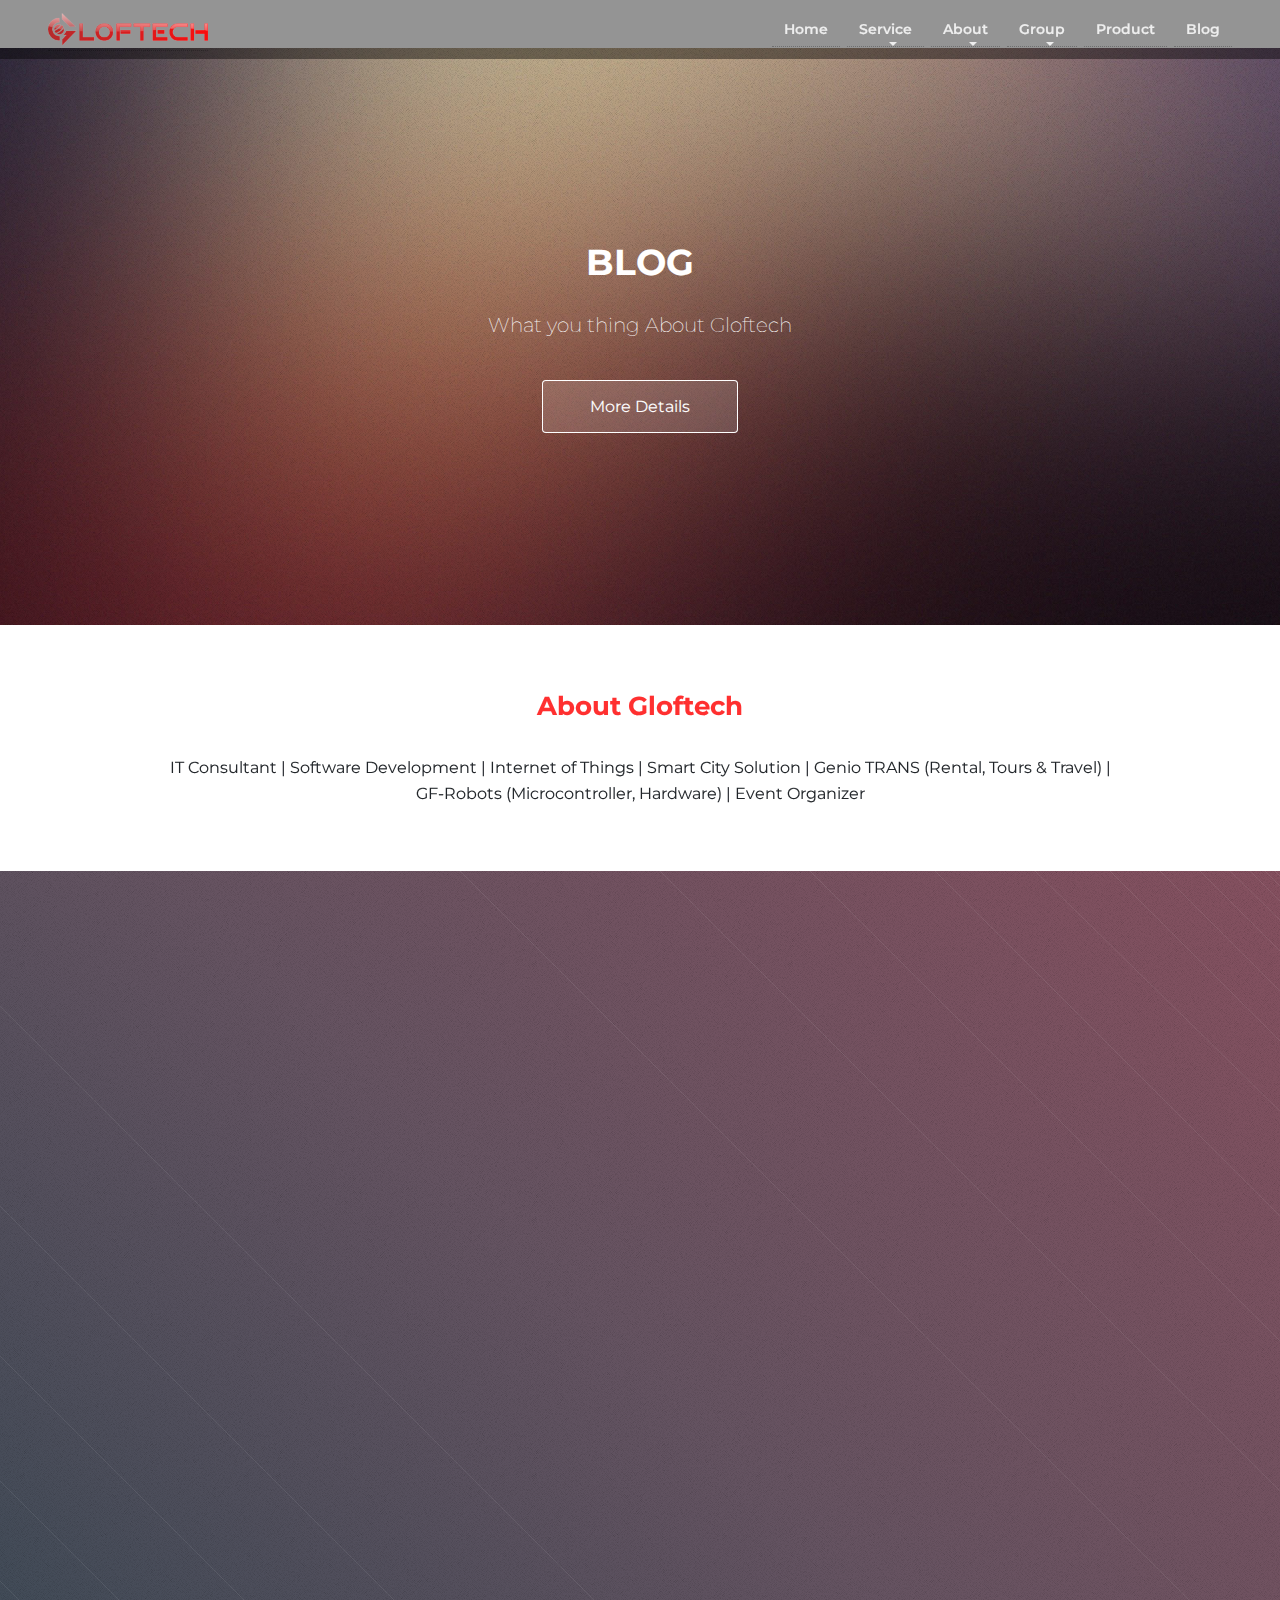
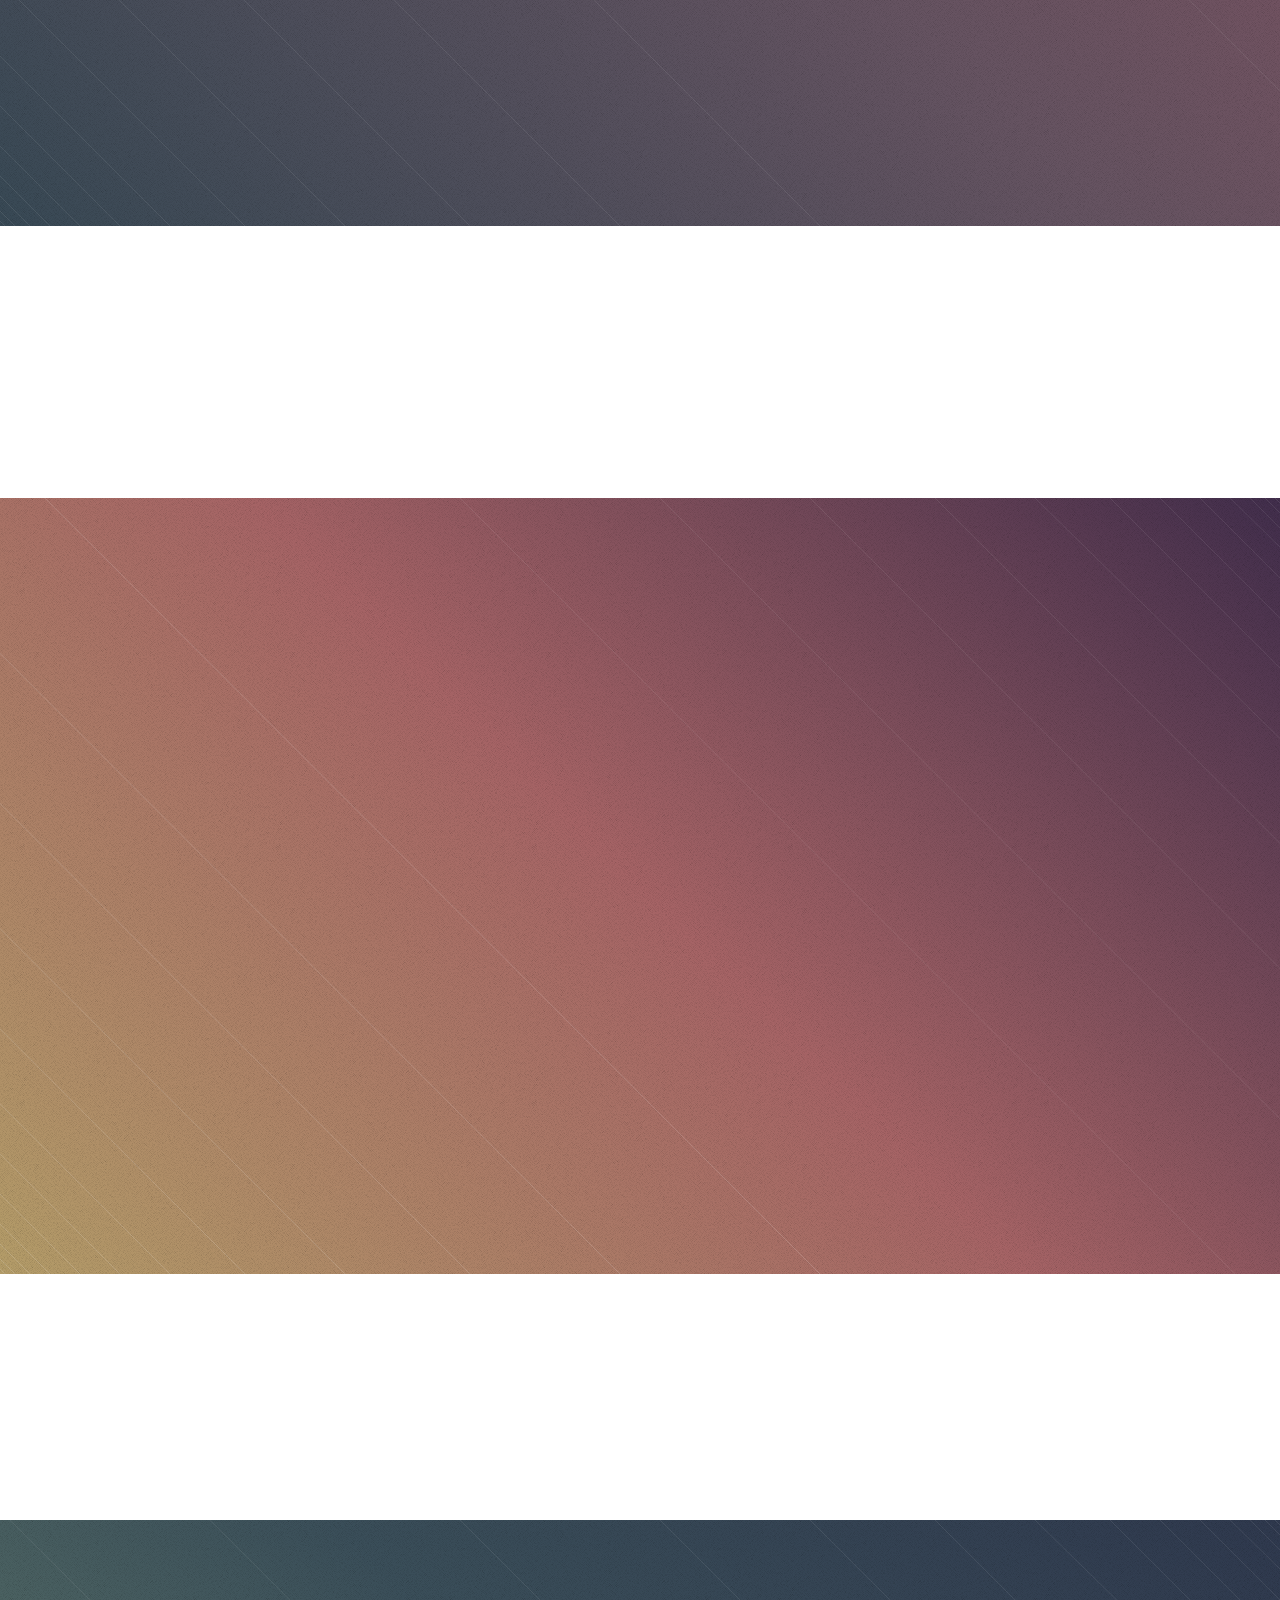
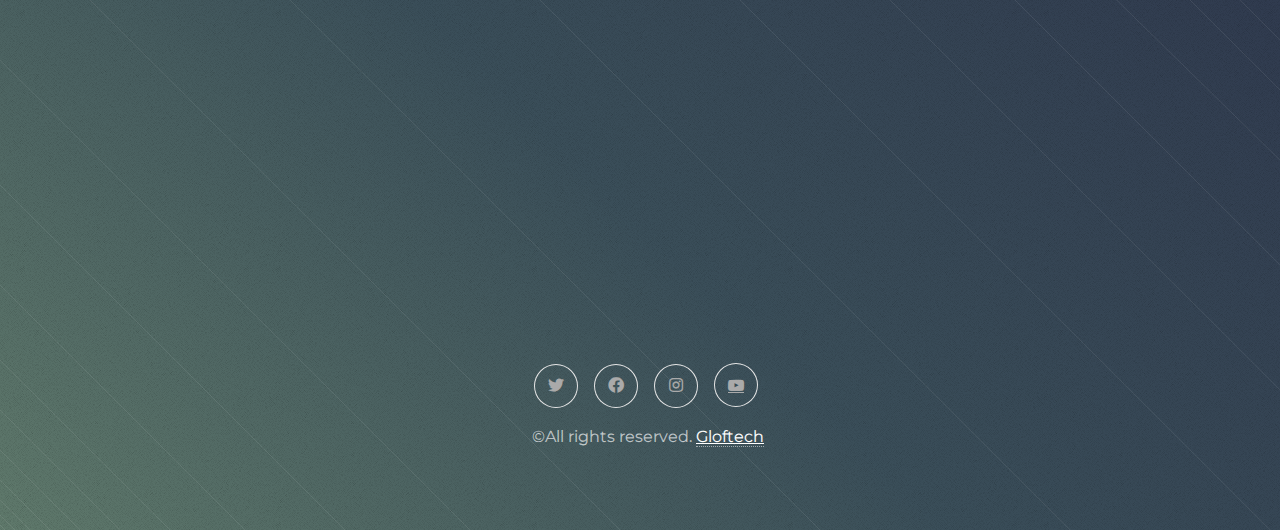
<file: blogs.html>
<!DOCTYPE html>
<html>
  <head>
    <title>Gloftech</title>
    <meta charset="utf-8" />
    <meta name="viewport" content="width=device-width, initial-scale=1, user-scalable=no" />
    <link rel="stylesheet" href="assets_blogs/css/main.css" />
    <link rel="stylesheet" href="assets/css/responsive.css" />
    <link rel="stylesheet" href="assets/css/font-awesome/font-awesome.css" />
    <link href="https://unpkg.com/aos@2.3.1/dist/aos.css" rel="stylesheet">
  </head>
  <body class="is-preload">
      <!-- Navbar -->
<section>
  <nav class="navbar navbar-expand-lg navbar-dark navbar-custom fixed-top">
    <!-- Text Logo - Use this if you don't have a graphic logo -->
    <!-- <a class="navbar-brand logo-text page-scroll" href="index.html">Corso</a> -->
  
    <!-- Image Logo -->
    <a class="navbar-brand logo-image" href="index.html"><img src="img/gloftech-logo.png" alt="alternative" /></a>
  
     <!-- Bootstrap CSS -->
      <link href="https://fonts.googleapis.com/css?family=Montserrat:400,400i,600,700,700i&display=swap" rel="stylesheet" />
      <link href="casan/bootstrap.css" rel="stylesheet" />

      <link href="casan/swiper.css" rel="stylesheet" />
      <link href="casan/magnific-popup.css" rel="stylesheet" />
      <link href="casan/styles.css" rel="stylesheet" />
    
  <!-- Mobile Menu Toggle Button -->
    <button class="navbar-toggler" type="button" data-toggle="collapse" data-target="#navbarsExampleDefault" aria-controls="navbarsExampleDefault" aria-expanded="false" aria-label="Toggle navigation">
      <span class="navbar-toggler-awesome fas fa-bars"></span>
      <span class="navbar-toggler-awesome fas fa-times"></span>
    </button>
    <!-- end of mobile menu toggle button -->
  
    <div class="collapse navbar-collapse" id="navbarsExampleDefault">
      <ul class="navbar-nav ml-auto">
        <li class="nav-item">
          <a class="nav-link page-scroll" href="index.html">Home <span class="sr-only">(current)</span></a>
        </li>
        <li class="nav-item dropdown">
          <a class="nav-link dropdown-toggle page-scroll" href="#date" id="navbarDropdown" role="button" aria-haspopup="true" aria-expanded="false">Service</a>
          <div class="dropdown-menu" aria-labelledby="navbarDropdown">
            <a class="dropdown-item" href="android.html"><span class="item-text">Android Development</span></a>
            <div class="dropdown-divider"></div>
            <a class="dropdown-item" href="webnya.html"><span class="item-text">Website Development</span></a>
            
          </div>
        </li>
        <li class="nav-item dropdown">
          <a class="nav-link dropdown-toggle page-scroll" href="#date" id="navbarDropdown" role="button" aria-haspopup="true" aria-expanded="false">About</a>
          <div class="dropdown-menu" aria-labelledby="navbarDropdown">
            <a class="dropdown-item" href="article-details.html"><span class="item-text">Achievment & Award</span></a>
            <div class="dropdown-divider"></div>
            <a class="dropdown-item" href="aboutus.php"><span class="item-text">CONTACT US</span></a>
  
  
            
          </div>
        </li>
  
        <!-- Dropdown Menu -->
        <li class="nav-item dropdown">
          <a class="nav-link dropdown-toggle page-scroll" href="#date" id="navbarDropdown" role="button" aria-haspopup="true" aria-expanded="false">Group</a>
          <div class="dropdown-menu" aria-labelledby="navbarDropdown">
            <a class="dropdown-item" href="gfrobot.html"><span class="item-text">GF Robots</span></a>
            <div class="dropdown-divider"></div>
            <a class="dropdown-item" href="genio.html"><span class="item-text">GenioTrans</span></a>
            <div class="dropdown-divider"></div>
            <a class="dropdown-item" href="academis.html"><span class="item-text">Gloftech Academy</span></a>

          </div>
        </li>
        <!-- end of dropdown menu -->
  
        <li class="nav-item">
          <a class="nav-link page-scroll" href="productt.html">Product</a>
        </li>
        <li class="nav-item">
          <a class="nav-link page-scroll" href="blogs.html">Blog</a>
        </li>
      </ul>
      
      </span>
    </div>
  </nav>
</section>
<!-- Akhir Navbar -->
    <!-- Header -->
    <section id="header" class="dark">
      <header>
        <h1>BLOG</h1>
        <p>What you thing About Gloftech<a href="http://html5up.net"></a></p>
      </header>
      <footer>
        <a href="#second" class="button scrolly">More Details</a>
      </footer>
    </section>

    <!-- First -->
    <!-- Second -->
    <section id="second" class="main">
      <header>
        <div class="container">
          <h3 data-aos="fade-up" style="color: #ff2e2efc;">About Gloftech</h3>
          <p data-aos="fade-up"> IT Consultant | Software Development | Internet of Things | Smart City Solution | Genio TRANS (Rental, Tours & Travel) | GF-Robots (Microcontroller, Hardware) | Event Organizer</p>
        </div>
      </header>
      <div class="content dark style2">
        <div class="container">
          <div class="row">
            <div class="col-4 col-12-narrow">
              <section>
                <h3 data-aos="fade-up">About Our Company</h3>
                <p data-aos="fade-up">
                  PT Global Future Technologies (gloftech), adalah perusahaan yang di dirikan oleh pendiri dari PT Cipta Sarana Network dan pendiri CV Basic IT Team, di dirikan pada tahun 2016 dan berkantor pusat di Kabupaten Bandung,
                  Provinsi Jawa Barat, Indonesia. Bergabungnya sekumpulan profesional yang memiliki keahlian dalam bidang Teknologi Informasi, Telekomunikasi, Infrastruktur, pengadaan barang yang berpengalaman, serta menciptakan
                  produk-produk terbaik yang telah terjun pada pekerjaan di bidang ini sejak tahun 2009.
                </p>
                <p data-aos="fade-up">
                  Mendirikan Perusahaan yang menyediakan Layanan Konsultan Teknologi Informasi, Layanan Pengadaan Barang, Konsultan Infastruktur, dan Penyedia Produk dengan PT Global Future Technologies. Pada tahun ini juga Tim Gloftech
                  menjadi Finalis dari kompetisi Djarum Black Innovation Award 2016.
                </p>
                <footer>
                  <a data-aos="fade-up" href="#first" class="button scrolly">Next</a>
                </footer>
              </section>
            </div>
            <div class="col-8 col-12-narrow">
              <div class="row">
                <div data-aos="fade-up" class="col-6">
                  <a href="#" class="image fit"><img src="images_blogs/glofHP.jpg" alt="" /></a>
                </div>
                <div data-aos="fade-up" class="col-6">
                  <a href="#" class="image fit"><img src="images_blogs/glof1.jpg" alt="" /></a>
                </div>
                <div data-aos="fade-up" class="col-6">
                  <a href="#" class="image fit"><img src="images_blogs/apicta2014.jpg" alt="" /></a>
                </div>
                <div data-aos="fade-up" class="col-6">
                  <a href="#" class="image fit"><img src="img/neo.png" alt="" /></a>
                </div>
                <div data-aos="fade-up" class="col-6">
                  <a href="#" class="image fit"><img src="images_blogs/glof4.jpg" alt="" /></a>
                </div>
                <div data-aos="fade-up" class="col-6">
                  <a href="#" class="image fit"><img src="img/gloftech.jpg" alt="" /></a>
                </div>
              </div>
            </div>
          </div>
        </div>
      </div>
    </section>
    <section id="first" class="main">
      <header>
        <div class="container">
          <h3 data-aos="fade-up" style="color: #ff2e2efc;">Some of the features we provide to address your needs</h3>
          <p data-aos="fade-up">
            Jika kamu memiliki keluhan tentang masalah aplikasi maupun website kamu dapat mengandalkan kami,disini bukan hanya website dan aplikasi saja yang kami sediakan, kami juga menyediakan beberapa alat elektronik untuk anda gunakan
            dan juga kami memiliki beberapa alat untuk membuat sesuatu seperti keinginan anda
          </p>
        </div>
      </header>
      <div class="content dark style1 featured">
        <div class="container">
          <div class="row">
            <div class="col-4 col-12-narrow">
              <section>
                <span data-aos="fade-up" class="feature-icon"><span class="icon solid fa-mobile"></span></span>
                <header>
                  <h3 data-aos="fade-up">Android</h3>
                </header>
                <p data-aos="fade-up">Android Software Development adalah proses pembuatan aplikasi dimana aplikasi dibuat untuk perangkat yang menjalankan sistem operasi Android .</p>
              </section>
            </div>
            <div class="col-4 col-12-narrow">
              <section>
                <span data-aos="fade-up" class="feature-icon"><span class="icon solid fa-laptop-code"></span></span>
                <header>
                  <h3 data-aos="fade-up">Website</h3>
                </header>
                <p data-aos="fade-up">
                  web development atau pengembangan web, adalah sebuah proses pembangunan dan pemeliharaan situs web. Pekerjaan ini dilakukan di balik layar dengan tujuan untuk membuat situs web yang tampak apik, dan dapat bekerja dengan
                  cepat.
                </p>
              </section>
            </div>
            <div class="col-4 col-12-narrow">
              <section>
                <span data-aos="fade-up" class="feature-icon"><span class="icon solid fa-wifi"></span></span>
                <header>
                  <h3 data-aos="fade-up">Internet of Thing</h3>
                </header>
                <p data-aos="fade-up">
                  Internet of things merupakan sebuah konsep di mana suatu benda atau objek ditanamkan teknologi-teknologi seperti sensor dan software dengan tujuan untuk berkomunikasi, mengendalikan, menghubungkan, dan bertukar data
                  melalui perangkat lain selama masih terhubung ke internet.
                </p>
              </section>
            </div>
            <div class="col-12">
              <footer>
                <a data-aos="fade-up" href="#third" class="button scrolly">Next</a>
              </footer>
            </div>
          </div>
        </div>
      </div>
    </section>

    <!-- Third -->
    <section style="text-align: center;" id="third" class="main">
      <header>
        <div class="container">
          <h3 data-aos="fade-up" style="color: #ff2e2efc;">Our Locate</h3>
          <p data-aos="fade-up">
            PT Global Future Technologies Company based in Bandung, Indonesia. We provide services in the field of information technology and procurement.
        </div>
      </header>
      <div class="content dark style3">
        <div class="container">

          <div data-aos="fade-up" style="text-align:center" class="">
            <div style="text_align:center">
              <br>
              <br>
              <br>
              <h3>QUESTIONS OR COMMENTS?</h3>
              If You Have Any Messages Or Comments
                Send Here
              
              <footer>
                <a data-aos="fade-up" href="aboutus.php" class="button scrolly">Click Here</a>
              </footer>
            </div>
            <br>
            <br>
            <br>
            <br>
            <br>
            <br>


          </div>
          <ul style="text-align: center;" class="icons">
            <li>
              <a href="#" class="icon brands fa-twitter"><span class="label">Twitter</span></a>
            </li>
            <li>
              <a href="#" class="icon brands fa-facebook-f"><span class="label">Facebook</span></a>
            </li>
            <li>
              <a href="#" class="icon brands fa-instagram"><span class="label">Instagram</span></a>
            </li>
            <li>
              <a href="#" class="fa fa-youtube-play"></span></a>
            </li>
      
          </ul>
  
          <ul style="text-align: center;" class="copyrights">
            <a></a>&copy;All rights reserved.</a>
            <a href="http://html5up.net">Gloftech</a>
          </ul>
        </div>
      </div>
        </div>
      </div>
      
    </section>
    
    <!-- Scripts -->
    <script src="assets_blogs/js/jquery.min.js"></script>
    <script src="assets_blogs/js/jquery.scrolly.min.js"></script>
    <script src="assets_blogs/js/browser.min.js"></script>
    <script src="assets_blogs/js/breakpoints.min.js"></script>
    <script src="assets_blogs/js/util.js"></script>
    <script src="assets_blogs/js/main.js"></script>
    <script src="assets/js/bootstrap.bundle.js"></script>
    <script src="https://unpkg.com/aos@2.3.1/dist/aos.js"></script>
    <script>
      AOS.init();
    </script>
  </body>
</html>
</file>
<file: assets/css/responsive.css>
/*-----------------------------------
    Small devices (landscape phones, 576px and up)
------------------------------------*/
@media (min-width: 576px) {
  .top-header {
    padding: 25px 0 15px;
  }
  .hero .slide-content {
    min-height: 700px;
  }
  .hero .slide-content h1 {
    margin-top: 100px;
  }
  .recent-posts .row .col-lg-6:nth-of-type(odd) .post-thumb {
    margin-top: 0;
    margin-left: 25px;
  }
  .recent-posts .row .col-lg-6:nth-of-type(even) .post-thumb {
    margin-bottom: 0;
    margin-right: 25px;
  }
}

/*-----------------------------------
    Medium devices (tablets, 768px and up)
------------------------------------*/
@media (min-width: 768px) {
  .navbar-expand-md .navbar-nav .nav-link {
    padding: 8px 10px;
  }
  .navbar-expand-md .navbar-nav .nav-item {
    margin-right: 12px;
  }
  .navbar-collapse .nav-link {
    font-size: 0.875rem;
    position: relative;
  }
  .navbar-collapse .nav-link::before {
    content: '\f0d8';
    font-family: FontAwesome;

    position: absolute;
    bottom: 7px;
    line-height: 0;
    left: 50%;
    -webkit-transform: translateX(-50%);
    transform: translateX(-50%);
    opacity: 0;
    transition: all 0.35s ease;
  }
  .navbar-collapse .nav-link::after {
    content: '';
    width: 0;
    height: 4px;
    position: absolute;
    left: 50%;
    bottom: 0;
    transition: all 0.35s ease;
  }
  .navbar-collapse .nav-link:hover::after {
    width: 100%;
    left: 0;
  }
  .navbar-collapse .nav-link:hover::before {
    opacity: 1;
  }
  .navbar-collapse .search-form {
    padding: 10px;
    position: absolute;
    right: 0;
    top: 100%;
    display: none;
    opacity: 0;
    transition: all 0.35s ease-in-out;
  }
  .navbar-collapse .search-form.show {
    display: block;
    opacity: 1;
  }
  .navbar-collapse .search-form input[type='text'] {
    border: 1px solid #ced4da;
    color: #252525a4;
    padding: 1.5313rem 0.625rem;
  }
  .navbar-collapse .search-form .btn {
    margin-top: 0;
  }
  .navbar-collapse .search-form input[type='submit'] {
    border: 1px solid #ced4da;
    margin-left: -1px;
    border-radius: 0;
  }
  .group {
    order: 2;
  }
  .cart,
  .search-icon {
    font-size: 0.875rem;
  }
  .cart:hover,
  .search-icon:hover {
    color: #ee1515;
  }
  .search-icon {
    margin: 0 13px;
    order: 1;
  }
  .hero .slide-content h1 {
    font-size: 3.5rem;
  }
  .hero .slide-content br {
    display: block;
  }
  .hero .arr-left,
  .hero .arr-right {
    top: 50%;
  }
  .featured-img {
    height: 100%;
    margin-top: -66px;
  }
  .cta-content {
    border-top-right-radius: 200px;
    border-bottom-left-radius: 200px;
  }
  .cta-content::after {
    border-top-right-radius: 200px;
    border-bottom-left-radius: 200px;
  }
  .cta-content .subscribe-btn {
    align-self: flex-end;
    margin-right: 30px;
  }
}

/*-----------------------------------
    Large devices (desktops, 992px and up)
------------------------------------*/
@media (min-width: 992px) {
  .navbar-expand-md .navbar-nav .nav-link {
    padding: 8px 13px;
  }
  .navbar-expand-md .navbar-nav .nav-item {
    margin-right: 22px;
  }
  .hero .slide-content {
    min-height: 100vh;
  }
  .hero .slide-content h1 {
    font-size: 4.5rem;
  }
  .hero .slide-content br {
    display: block;
  }
  .hero .arr-left,
  .hero .arr-right {
    top: 50%;
  }
  .title h1 {
    font-size: 48px;
  }
}

/*-----------------------------------
    Extra large devices (large desktops, 1200px and up)
------------------------------------*/
@media (min-width: 1200px) {
  .navbar-brand img {
    width: auto;
  }
  .title h1 {
    font-size: 58px;
  }
  .trust .title {
    padding-top: 70px;
  }
  .trust ul {
    padding-bottom: 30px;
  }
  .trust .gallery {
    position: absolute;
    top: 0;
    right: 0;
    height: 100%;
    padding: 75px 0;
  }
}
</file>
<file: casan/styles.css>
/* Template: Corso - Free Training Course Landing Page Template
   Author: Inovatik
   Created: Nov 2019
   Description: Master CSS file
*/

/*****************************************
Table Of Contents:

01. General Styles
02. Preloader
03. Navigation
04. Header
05. Registration
06. Partners
07. Instructor
08. Description
09. Students
10. Details Lightbox
11. Video
12. Takeaways
13. Testimonials
14. Date
15. Newsletter
16. Contact
17. Footer
18. Copyright
19. Back To Top Button
20. Extra Pages
21. Media Queries
******************************************/

/*****************************************
Colors:
- Backgrounds - light gray #fbf9f5
- Backgrounds, buttons - yellow #ffbd50
- Headings text, navbar links - black #333
- Body text - dark gray #555
******************************************/

/******************************/
/*     01. General Styles     */
/******************************/
body,
html {
  width: 100%;
  height: 100%;
}

body,
p {
  font: 400 1rem/1.625rem 'Montserrat', sans-serif;
}

.p-large {
  font: 400 1.125rem/1.75rem 'Montserrat', sans-serif;
}

.p-small {
  font: 400 0.875rem/1.5rem 'Montserrat', sans-serif;
}

.p-heading {
  margin-bottom: 3.75rem;
}

h1 {
  color: rgb(255, 255, 255);
  font: 700 2.75rem/3.375rem 'Montserrat', sans-serif;
}

h2 {
  color: rgb(255, 255, 255);
}

h3 {
  color: rgb(255, 255, 255);
  font: 700 1.625rem/2.125rem 'Montserrat', sans-serif;
}

h4 {
  color: rgb(255, 255, 255);
  font: 700 1.25rem/1.875rem 'Montserrat', sans-serif;
}

h5 {
  color: rgb(255, 255, 255);
  font: 700 1.125rem/1.75rem 'Montserrat', sans-serif;
}

h6 {
  color: rgb(34, 34, 34);
  font: 700 1rem/1.625rem 'Montserrat', sans-serif;
}

.testimonial-text {
  font-style: italic;
}

.testimonial-author {
  font-weight: 700;
  font-size: 1rem;
  line-height: 1.625rem;
}

.li-space-lg li {
  margin-bottom: 0.375rem;
}

.indent {
  padding-left: 1.25rem;
}

a {
  color: #555;
  text-decoration: underline;
}

a:hover {
  color: #555;
  text-decoration: underline;
}

.white {
  color: #eee;
}

.btn-solid-reg {
  display: inline-block;
  padding: 1.1875rem 2.125rem 1.1875rem 2.125rem;
  border: 0.125rem solid #ffbd50;
  border-radius: 2rem;
  background-color: #ffbd50;
  color: #333;
  font: 600 0.875rem/0 'Montserrat', sans-serif;
  text-decoration: none;
  transition: all 0.2s;
}

.btn-solid-reg:hover {
  border: 0.125rem solid #333;
  background-color: transparent;
  color: #333;
  text-decoration: none;
}

.btn-solid-lg {
  display: inline-block;
  padding: 1.375rem 2.625rem 1.375rem 2.625rem;
  border: 0.125rem solid #ffbd50;
  border-radius: 2rem;
  background-color: #ffbd50;
  color: #333;
  font: 600 0.875rem/0 'Montserrat', sans-serif;
  text-decoration: none;
  transition: all 0.2s;
}

.btn-solid-lg:hover {
  border: 0.125rem solid #333;
  background-color: transparent;
  color: #333;
  text-decoration: none;
}

.btn-outline-reg {
  display: inline-block;
  padding: 1.1875rem 2.125rem 1.1875rem 2.125rem;
  border: 0.125rem solid #333;
  border-radius: 2rem;
  background-color: transparent;
  color: #333;
  font: 600 0.875rem/0 'Montserrat', sans-serif;
  text-decoration: none;
  transition: all 0.2s;
}

.btn-outline-reg:hover {
  border: 0.125rem solid #ffbd50;
  background-color: #ffbd50;
  color: #333;
  text-decoration: none;
}

.btn-outline-lg {
  display: inline-block;
  padding: 1.375rem 2.625rem 1.375rem 2.625rem;
  border: 0.125rem solid #333;
  border-radius: 2rem;
  background-color: transparent;
  color: #333;
  font: 600 0.875rem/0 'Montserrat', sans-serif;
  text-decoration: none;
  transition: all 0.2s;
}

.btn-outline-lg:hover {
  border: 0.125rem solid #ffbd50;
  background-color: #ffbd50;
  color: #333;
  text-decoration: none;
}

.btn-outline-sm {
  display: inline-block;
  padding: 1rem 1.625rem 0.875rem 1.625rem;
  border: 0.125rem solid #333;
  border-radius: 2rem;
  background-color: transparent;
  color: #333;
  font: 600 0.875rem/0 'Montserrat', sans-serif;
  text-decoration: none;
  transition: all 0.2s;
}

.btn-outline-sm:hover {
  border: 0.125rem solid #ffbd50;
  background-color: #ffbd50;
  color: #333;
  text-decoration: none;
}

.form-group {
  position: relative;
  margin-bottom: 1.25rem;
}

.form-group.has-error.has-danger {
  margin-bottom: 0.625rem;
}

.form-group.has-error.has-danger .help-block.with-errors ul {
  margin-top: 0.375rem;
}

.label-control {
  position: absolute;
  top: 0.87rem;
  left: 1.375rem;
  color: #555;
  opacity: 1;
  font: 400 0.875rem/1.375rem 'Montserrat', sans-serif;
  cursor: text;
  transition: all 0.2s ease;
}

/* IE10+ hack to solve lower label text position compared to the rest of the browsers */
@media screen and (-ms-high-contrast: active), screen and (-ms-high-contrast: none) {
  .label-control {
    top: 0.9375rem;
  }
}

.form-control-input:focus + .label-control,
.form-control-input.notEmpty + .label-control,
.form-control-textarea:focus + .label-control,
.form-control-textarea.notEmpty + .label-control {
  top: 0.125rem;
  opacity: 1;
  font-size: 0.75rem;
  font-weight: 700;
}

.form-control-input,
.form-control-select {
  display: block; /* needed for proper display of the label in Firefox, IE, Edge */
  width: 100%;
  padding-top: 1.0625rem;
  padding-bottom: 0.0625rem;
  padding-left: 1.3125rem;
  border: 1px solid #c4d8dc;
  border-radius: 0.25rem;
  background-color: #fff;
  color: #555;
  font: 400 0.875rem/1.875rem 'Montserrat', sans-serif;
  transition: all 0.2s;
  -webkit-appearance: none; /* removes inner shadow on form inputs on ios safari */
}

.form-control-select {
  padding-top: 0.5rem;
  padding-bottom: 0.5rem;
  height: 3rem;
}

/* IE10+ hack to solve lower label text position compared to the rest of the browsers */
@media screen and (-ms-high-contrast: active), screen and (-ms-high-contrast: none) {
  .form-control-input {
    padding-top: 1.25rem;
    padding-bottom: 0.75rem;
    line-height: 1.75rem;
  }

  .form-control-select {
    padding-top: 0.875rem;
    padding-bottom: 0.75rem;
    height: 3.125rem;
    line-height: 2.125rem;
  }
}

select {
  /* you should keep these first rules in place to maintain cross-browser behavior */
  -webkit-appearance: none;
  -moz-appearance: none;
  -ms-appearance: none;
  -o-appearance: none;
  appearance: none;
  background-image: url('../images/down-arrow.png');
  background-position: 96% 50%;
  background-repeat: no-repeat;
  outline: none;
}

select::-ms-expand {
  display: none; /* removes the ugly default down arrow on select form field in IE11 */
}

.form-control-textarea {
  display: block; /* used to eliminate a bottom gap difference between Chrome and IE/FF */
  width: 100%;
  height: 8rem; /* used instead of html rows to normalize height between Chrome and IE/FF */
  padding-top: 1.25rem;
  padding-left: 1.3125rem;
  border: 1px solid #c4d8dc;
  border-radius: 0.25rem;
  background-color: #fff;
  color: #555;
  font: 400 0.875rem/1.75rem 'Montserrat', sans-serif;
  transition: all 0.2s;
}

.form-control-input:focus,
.form-control-select:focus,
.form-control-textarea:focus {
  border: 1px solid #a1a1a1;
  outline: none; /* Removes blue border on focus */
}

.form-control-input:hover,
.form-control-select:hover,
.form-control-textarea:hover {
  border: 1px solid #a1a1a1;
}

.checkbox {
  font-size: 0.75rem;
  line-height: 1.25rem;
}

input[type='checkbox'] {
  vertical-align: -15%;
  margin-right: 0.375rem;
}

/* IE10+ hack to raise checkbox field position compared to the rest of the browsers */
@media screen and (-ms-high-contrast: active), screen and (-ms-high-contrast: none) {
  input[type='checkbox'] {
    vertical-align: -9%;
  }
}

.form-control-submit-button {
  display: inline-block;
  width: 100%;
  height: 3.125rem;
  border: 0.125rem solid #ffbd50;
  border-radius: 1.5rem;
  background-color: #ffbd50;
  color: #333;
  font: 600 0.875rem/0 'Montserrat', sans-serif;
  cursor: pointer;
  transition: all 0.2s;
}

.form-control-submit-button:hover {
  border: 0.125rem solid #333;
  background-color: transparent;
  color: #333;
}

/* Form Success And Error Message Formatting */
#rmsgSubmit.h3.text-center.tada.animated,
#nmsgSubmit.h3.text-center.tada.animated,
#cmsgSubmit.h3.text-center.tada.animated,
#pmsgSubmit.h3.text-center.tada.animated,
#rmsgSubmit.h3.text-center,
#nmsgSubmit.h3.text-center,
#cmsgSubmit.h3.text-center,
#pmsgSubmit.h3.text-center {
  display: block;
  margin-bottom: 0;
  color: #333;
  font-weight: 700;
  font-size: 1.125rem;
  line-height: 1rem;
}

.help-block.with-errors .list-unstyled {
  font-size: 0.75rem;
  line-height: 1.125rem;
  text-align: left;
}

.help-block.with-errors ul {
  margin-bottom: 0;
}
/* end of form success and error message formatting */

/* Form Success And Error Message Animation - Animate.css */
@-webkit-keyframes tada {
  from {
    -webkit-transform: scale3d(1, 1, 1);
    -ms-transform: scale3d(1, 1, 1);
    transform: scale3d(1, 1, 1);
  }
  10%,
  20% {
    -webkit-transform: scale3d(0.9, 0.9, 0.9) rotate3d(0, 0, 1, -3deg);
    -ms-transform: scale3d(0.9, 0.9, 0.9) rotate3d(0, 0, 1, -3deg);
    transform: scale3d(0.9, 0.9, 0.9) rotate3d(0, 0, 1, -3deg);
  }
  30%,
  50%,
  70%,
  90% {
    -webkit-transform: scale3d(1.1, 1.1, 1.1) rotate3d(0, 0, 1, 3deg);
    -ms-transform: scale3d(1.1, 1.1, 1.1) rotate3d(0, 0, 1, 3deg);
    transform: scale3d(1.1, 1.1, 1.1) rotate3d(0, 0, 1, 3deg);
  }
  40%,
  60%,
  80% {
    -webkit-transform: scale3d(1.1, 1.1, 1.1) rotate3d(0, 0, 1, -3deg);
    -ms-transform: scale3d(1.1, 1.1, 1.1) rotate3d(0, 0, 1, -3deg);
    transform: scale3d(1.1, 1.1, 1.1) rotate3d(0, 0, 1, -3deg);
  }
  to {
    -webkit-transform: scale3d(1, 1, 1);
    -ms-transform: scale3d(1, 1, 1);
    transform: scale3d(1, 1, 1);
  }
}

@keyframes tada {
  from {
    -webkit-transform: scale3d(1, 1, 1);
    -ms-transform: scale3d(1, 1, 1);
    transform: scale3d(1, 1, 1);
  }
  10%,
  20% {
    -webkit-transform: scale3d(0.9, 0.9, 0.9) rotate3d(0, 0, 1, -3deg);
    -ms-transform: scale3d(0.9, 0.9, 0.9) rotate3d(0, 0, 1, -3deg);
    transform: scale3d(0.9, 0.9, 0.9) rotate3d(0, 0, 1, -3deg);
  }
  30%,
  50%,
  70%,
  90% {
    -webkit-transform: scale3d(1.1, 1.1, 1.1) rotate3d(0, 0, 1, 3deg);
    -ms-transform: scale3d(1.1, 1.1, 1.1) rotate3d(0, 0, 1, 3deg);
    transform: scale3d(1.1, 1.1, 1.1) rotate3d(0, 0, 1, 3deg);
  }
  40%,
  60%,
  80% {
    -webkit-transform: scale3d(1.1, 1.1, 1.1) rotate3d(0, 0, 1, -3deg);
    -ms-transform: scale3d(1.1, 1.1, 1.1) rotate3d(0, 0, 1, -3deg);
    transform: scale3d(1.1, 1.1, 1.1) rotate3d(0, 0, 1, -3deg);
  }
  to {
    -webkit-transform: scale3d(1, 1, 1);
    -ms-transform: scale3d(1, 1, 1);
    transform: scale3d(1, 1, 1);
  }
}

.tada {
  -webkit-animation-name: tada;
  animation-name: tada;
}

.animated {
  -webkit-animation-duration: 1s;
  animation-duration: 1s;
  -webkit-animation-fill-mode: both;
  animation-fill-mode: both;
}
/* end of form success and error message animation - Animate.css */

/* Fade-move Animation For Details Lightbox - Magnific Popup */
/* at start */
.my-mfp-slide-bottom .zoom-anim-dialog {
  opacity: 0;
  transition: all 0.2s ease-out;
  -webkit-transform: translateY(-1.25rem) perspective(37.5rem) rotateX(10deg);
  -ms-transform: translateY(-1.25rem) perspective(37.5rem) rotateX(10deg);
  transform: translateY(-1.25rem) perspective(37.5rem) rotateX(10deg);
}

/* animate in */
.my-mfp-slide-bottom.mfp-ready .zoom-anim-dialog {
  opacity: 1;
  -webkit-transform: translateY(0) perspective(37.5rem) rotateX(0);
  -ms-transform: translateY(0) perspective(37.5rem) rotateX(0);
  transform: translateY(0) perspective(37.5rem) rotateX(0);
}

/* animate out */
.my-mfp-slide-bottom.mfp-removing .zoom-anim-dialog {
  opacity: 0;
  -webkit-transform: translateY(-0.625rem) perspective(37.5rem) rotateX(10deg);
  -ms-transform: translateY(-0.625rem) perspective(37.5rem) rotateX(10deg);
  transform: translateY(-0.625rem) perspective(37.5rem) rotateX(10deg);
}

/* dark overlay, start state */
.my-mfp-slide-bottom.mfp-bg {
  opacity: 0;
  transition: opacity 0.2s ease-out;
}

/* animate in */
.my-mfp-slide-bottom.mfp-ready.mfp-bg {
  opacity: 0.8;
}
/* animate out */
.my-mfp-slide-bottom.mfp-removing.mfp-bg {
  opacity: 0;
}
/* end of fade-move animation for details lightbox - magnific popup */

/* Fade Animation For Image Lightbox - Magnific Popup */
@-webkit-keyframes fadeIn {
  from {
    opacity: 0;
  }
  to {
    opacity: 1;
  }
}

@keyframes fadeIn {
  from {
    opacity: 0;
  }
  to {
    opacity: 1;
  }
}

.fadeIn {
  -webkit-animation: fadeIn 0.6s;
  animation: fadeIn 0.6s;
}

@-webkit-keyframes fadeOut {
  from {
    opacity: 1;
  }
  to {
    opacity: 0;
  }
}

@keyframes fadeOut {
  from {
    opacity: 1;
  }
  to {
    opacity: 0;
  }
}

.fadeOut {
  -webkit-animation: fadeOut 0.8s;
  animation: fadeOut 0.8s;
}
/* end of fade animation for details lightbox - magnific popup */

/*************************/
/*     02. Preloader     */
/*************************/
.spinner-wrapper {
  position: fixed;
  z-index: 999999;
  top: 0;
  right: 0;
  bottom: 0;
  left: 0;
  background: #fbf9f5;
}

.spinner {
  position: absolute;
  top: 50%; /* centers the loading animation vertically one the screen */
  left: 50%; /* centers the loading animation horizontally one the screen */
  width: 3.75rem;
  height: 1.25rem;
  margin: -0.625rem 0 0 -1.875rem; /* is width and height divided by two */
  text-align: center;
}

.spinner > div {
  display: inline-block;
  width: 1rem;
  height: 1rem;
  border-radius: 100%;
  background-color: #ffbd50;
  -webkit-animation: sk-bouncedelay 1.4s infinite ease-in-out both;
  animation: sk-bouncedelay 1.4s infinite ease-in-out both;
}

.spinner .bounce1 {
  -webkit-animation-delay: -0.32s;
  animation-delay: -0.32s;
}

.spinner .bounce2 {
  -webkit-animation-delay: -0.16s;
  animation-delay: -0.16s;
}

@-webkit-keyframes sk-bouncedelay {
  0%,
  80%,
  100% {
    -webkit-transform: scale(0);
  }
  40% {
    -webkit-transform: scale(1);
  }
}

@keyframes sk-bouncedelay {
  0%,
  80%,
  100% {
    -webkit-transform: scale(0);
    -ms-transform: scale(0);
    transform: scale(0);
  }
  40% {
    -webkit-transform: scale(1);
    -ms-transform: scale(1);
    transform: scale(1);
  }
}

/**************************/
/*     03. Navigation     */
/**************************/
.navbar-custom {
  background-color: #fff;
  box-shadow: 0 0.0625rem 0.375rem 0 rgba(0, 0, 0, 0.04);
  font: 600 0.875rem/0.875rem 'Montserrat', sans-serif;
  transition: all 0.2s;
}

.navbar-custom .navbar-brand.logo-image img {
  height: 2rem;
}

.navbar-custom .navbar-brand.logo-text {
  font: italic 600 2rem/1.5rem 'Montserrat', sans-serif;
  color: #ffbd50;
  text-decoration: none;
}

.navbar-custom .navbar-nav {
  margin-top: 0.75rem;
  margin-bottom: 0.5rem;
}

.navbar-custom .nav-item .nav-link {
  padding: 0.625rem 0.75rem;
  color: #333;
  text-decoration: none;
  transition: all 0.2s ease;
}

.navbar-custom .nav-item .nav-link:hover,
.navbar-custom .nav-item .nav-link.active {
  color: #ffbd50;
}

/* Dropdown Menu */
.navbar-custom .dropdown:hover > .dropdown-menu {
  display: block; /* this makes the dropdown menu stay open while hovering it */
  min-width: auto;
  animation: fadeDropdown 0.2s; /* required for the fade animation */
}

@keyframes fadeDropdown {
  0% {
    opacity: 0;
  }

  100% {
    opacity: 1;
  }
}

.navbar-custom .dropdown-toggle:focus {
  /* removes dropdown outline on focus */
  outline: 0;
}

.navbar-custom .dropdown-menu {
  margin-top: 0;
  border: none;
  border-radius: 0.25rem;
  background-color: #fff;
}

.navbar-custom .dropdown-item {
  color: #333;
  text-decoration: none;
}

.navbar-custom .dropdown-item:hover {
  background-color: #fff;
}

.navbar-custom .dropdown-item .item-text {
  font: 600 0.875rem/0.875rem 'Montserrat', sans-serif;
}

.navbar-custom .dropdown-item:hover .item-text {
  color: #ffbd50;
}

.navbar-custom .dropdown-divider {
  width: 100%;
  height: 1px;
  margin: 0.75rem auto 0.725rem auto;
  border: none;
  background-color: #c4d8dc;
  opacity: 0.2;
}
/* end of dropdown menu */

.navbar-custom .social-icons {
  display: none;
}

.navbar-custom .navbar-toggler {
  padding: 0;
  border: none;
  color: #333;
  font-size: 2rem;
}

.navbar-custom button[aria-expanded='false'] .navbar-toggler-awesome.fas.fa-times {
  display: none;
}

.navbar-custom button[aria-expanded='false'] .navbar-toggler-awesome.fas.fa-bars {
  display: inline-block;
}

.navbar-custom button[aria-expanded='true'] .navbar-toggler-awesome.fas.fa-bars {
  display: none;
}

.navbar-custom button[aria-expanded='true'] .navbar-toggler-awesome.fas.fa-times {
  display: inline-block;
  margin-right: 0.125rem;
}

/*********************/
/*    04. Header     */
/*********************/
.header {
  position: relative;
  padding-top: 8rem;
  padding-bottom: 40%;
  background: linear-gradient(to bottom right, rgba(0, 0, 0, 0.8), rgba(0, 0, 0, 0.8)), url('../images/header-background.jpg') center center no-repeat;
  background-size: cover;
  text-align: center;
}

.header .countdown {
  margin-bottom: 0.5rem;
  color: #fff;
  text-align: center;
}

.header .countdown #clock .counter-number {
  display: inline-block;
  width: 6.5rem;
  height: 6.5rem;
  margin-right: 0.5rem;
  margin-bottom: 1.25rem;
  margin-left: 0.5rem;
  padding-top: 2rem;
  border: 0.125rem solid #fff;
  border-radius: 50%;
  font-weight: 400;
  font-size: 2.25rem;
  line-height: 1.25rem;
  text-align: center;
}

.header .countdown #clock .counter-number .timer-text {
  font-size: 0.75rem;
  line-height: 1rem;
  text-align: center;
}

.header h1 {
  margin-bottom: 0.75rem;
  color: #eee;
}

.header .p-large {
  margin-bottom: 1.75rem;
  color: #ddd;
}

.header .btn-solid-lg {
  margin-right: 0.5rem;
  margin-bottom: 1.125rem;
  margin-left: 0.5rem;
}

.header .btn-solid-lg:hover {
  border: 0.125rem solid #ffbd50;
  color: #ffbd50;
}

.header .btn-outline-lg {
  border: 0.125rem solid #fff;
  color: #fff;
}

.header .btn-outline-lg:hover {
  background-color: #fff;
  color: #333;
}

.header .outer-container {
  position: absolute;
  right: 0;
  bottom: -2rem;
  left: 0;
  margin-right: auto;
  margin-left: auto;
  width: 100%;
}

.header .slider-container {
  position: relative;
}

.header .swiper-container {
  position: static;
  width: 80%;
  border-radius: 0.75rem;
}

.header .swiper-container img {
  border-radius: 0.75rem;
}

.header .swiper-button-prev:focus,
.header .swiper-button-next:focus {
  /* even if you can't see it chrome you can see it on mobile device */
  outline: none;
}

.header .swiper-button-prev {
  left: 0.25rem;
  background-image: url("data:image/svg+xml;charset=utf-8,%3Csvg%20xmlns%3D'http%3A%2F%2Fwww.w3.org%2F2000%2Fsvg'%20viewBox%3D'0%200%2028%2044'%3E%3Cpath%20d%3D'M0%2C22L22%2C0l2.1%2C2.1L4.2%2C22l19.9%2C19.9L22%2C44L0%2C22L0%2C22L0%2C22z'%20fill%3D'%23ffffff'%2F%3E%3C%2Fsvg%3E");
  background-size: 1.125rem 1.75rem;
}

.header .swiper-button-next {
  right: 0.25rem;
  background-image: url("data:image/svg+xml;charset=utf-8,%3Csvg%20xmlns%3D'http%3A%2F%2Fwww.w3.org%2F2000%2Fsvg'%20viewBox%3D'0%200%2028%2044'%3E%3Cpath%20d%3D'M27%2C22L27%2C22L5%2C44l-2.1-2.1L22.8%2C22L2.9%2C2.1L5%2C0L27%2C22L27%2C22z'%20fill%3D'%23ffffff'%2F%3E%3C%2Fsvg%3E");
  background-size: 1.125rem 1.75rem;
}

/****************************/
/*     05. Registration     */
/****************************/
.form-1 {
  padding-top: 6rem;
  padding-bottom: 6.25rem;
  background-color: #ffbd50;
}

.form-1 h2 {
  margin-bottom: 1.25rem;
}

.form-1 p,
.form-1 .list-unstyled,
.form-1 .help-block,
.form-1 .checkbox,
.form-1 .checkbox a {
  color: #333;
}

.form-1 p {
  margin-bottom: 1.5rem;
}

.form-1 .list-unstyled .fas {
  color: #333;
  font-size: 0.5rem;
  line-height: 1.5rem;
}

.form-1 .list-unstyled .media-body {
  margin-left: 0.625rem;
}

.form-1 .form-control-input {
  border: 1px solid #ffedd0;
  background-color: #ffedd0;
}

.form-1 .form-control-input:hover {
  border: 1px solid #fff;
}

.form-1 .form-control-submit-button {
  border: 0.125rem solid #333;
  background-color: transparent;
}

.form-1 .form-control-submit-button:hover {
  border: 0.125rem solid #ffedd0;
  background-color: #ffedd0;
}

/************************/
/*     06. Partners     */
/************************/
.slider-1 {
  padding-top: 3.5rem;
  padding-bottom: 3rem;
  background-color: #fbf9f5;
  text-align: center;
}

.slider-1 .p-small {
  color: #797fa7;
}

.slider-1 .slider-container {
  margin-right: 1.5rem;
  margin-left: 1.5rem;
}

/**************************/
/*     07. Instructor     */
/**************************/
.basic-1 {
  padding-top: 3.75rem;
  padding-bottom: 3.5rem;
  background-color: #fbf9f5;
}

.basic-1 h2 {
  margin-bottom: 1.25rem;
}

.basic-1 img {
  margin-bottom: 2.5rem;
  border-radius: 0.25rem;
}

/***************************/
/*     08. Description     */
/***************************/
.basic-2 {
  padding-top: 3.5rem;
  padding-bottom: 2.75rem;
  background-color: #fbf9f5;
}

.basic-2 h2 {
  margin-bottom: 3.75rem;
  text-align: center;
}

.basic-2 .li-space-lg li {
  margin-bottom: 1.375rem;
}

.basic-2 .list-unstyled .bullet {
  margin-right: 0.625rem;
  width: 2.125rem;
  height: 2.125rem;
  border-radius: 50%;
  background-color: #ffbd50;
  color: #333;
  font-style: normal;
  font-weight: 700;
  font-size: 0.875rem;
  line-height: 2rem;
  text-align: center;
}

/************************/
/*     09. Students     */
/************************/
.basic-3 {
  padding-top: 2.75rem;
  padding-bottom: 4rem;
  background-color: #fbf9f5;
}

.basic-3 .text-container {
  margin-bottom: 3.5rem;
}

.basic-3 h2 {
  margin-bottom: 1.25rem;
}

.basic-3 p {
  margin-bottom: 1.375rem;
}

.basic-3 img {
  border-radius: 0.25rem;
}

/********************************/
/*     10. Details Lightbox     */
/********************************/
.lightbox-basic {
  margin: 2.5rem auto;
  padding: 2rem 1.5rem 2rem 1.5rem;
  border-radius: 0.25rem;
  background: #fbf9f5;
  text-align: left;
}

.lightbox-basic .container {
  padding-right: 0;
  padding-left: 0;
}

.lightbox-basic .image-container {
  max-width: 33.75rem;
  margin-right: auto;
  margin-bottom: 3rem;
  margin-left: auto;
}

.lightbox-basic .image-container img {
  border-radius: 0.25rem;
}

.lightbox-basic h3 {
  margin-bottom: 0.5rem;
}

.lightbox-basic hr {
  width: 2.5rem;
  height: 0.125rem;
  margin-top: 0;
  margin-bottom: 0.875rem;
  margin-left: 0;
  border: 0;
  background-color: #555;
  text-align: left;
}

.lightbox-basic h4 {
  margin-bottom: 1rem;
}

.lightbox-basic .list-unstyled .fas {
  color: #555;
  font-size: 0.5rem;
  line-height: 1.5rem;
}

.lightbox-basic .list-unstyled .media-body {
  margin-left: 0.625rem;
}

.lightbox-basic .btn-outline-reg,
.lightbox-basic .btn-solid-reg {
  margin-top: 0.75rem;
}

/* Signup Button */
.lightbox-basic .btn-solid-reg.mfp-close {
  position: relative;
  width: auto;
  height: auto;
  color: #333;
  opacity: 1;
}

.lightbox-basic .btn-solid-reg.mfp-close:hover {
  color: #333;
}
/* end of signup Button */

/* Back Button */
.lightbox-basic a.mfp-close.as-button {
  position: relative;
  width: auto;
  height: auto;
  margin-left: 0.375rem;
  color: #333;
  opacity: 1;
}

.lightbox-basic a.mfp-close.as-button:hover {
  color: #333;
}
/* end of back button */

.lightbox-basic button.mfp-close.x-button {
  position: absolute;
  top: -0.125rem;
  right: -0.125rem;
  width: 2.75rem;
  height: 2.75rem;
  color: #707984;
}

/*********************/
/*     11. Video     */
/*********************/
.basic-4 {
  padding-top: 4rem;
  padding-bottom: 3rem;
  background-color: #fbf9f5;
}

.basic-4 h2 {
  margin-bottom: 2.75rem;
  text-align: center;
}

.basic-4 .image-container {
  margin-bottom: 2rem;
}

.basic-4 .image-container img {
  border-radius: 0.75rem;
}

.basic-4 .video-wrapper {
  position: relative;
}

/* Video Play Button */
.basic-4 .video-play-button {
  position: absolute;
  z-index: 10;
  top: 50%;
  left: 50%;
  display: block;
  box-sizing: content-box;
  width: 2rem;
  height: 2.75rem;
  padding: 1.125rem 1.25rem 1.125rem 1.75rem;
  border-radius: 50%;
  -webkit-transform: translateX(-50%) translateY(-50%);
  -ms-transform: translateX(-50%) translateY(-50%);
  transform: translateX(-50%) translateY(-50%);
}

.basic-4 .video-play-button:before {
  content: '';
  position: absolute;
  z-index: 0;
  top: 50%;
  left: 50%;
  display: block;
  width: 4.75rem;
  height: 4.75rem;
  border-radius: 50%;
  background: #ffbd50;
  animation: pulse-border 1500ms ease-out infinite;
  -webkit-transform: translateX(-50%) translateY(-50%);
  -ms-transform: translateX(-50%) translateY(-50%);
  transform: translateX(-50%) translateY(-50%);
}

.basic-4 .video-play-button:after {
  content: '';
  position: absolute;
  z-index: 1;
  top: 50%;
  left: 50%;
  display: block;
  width: 4.375rem;
  height: 4.375rem;
  border-radius: 50%;
  background: #ffbd50;
  transition: all 200ms;
  -webkit-transform: translateX(-50%) translateY(-50%);
  -ms-transform: translateX(-50%) translateY(-50%);
  transform: translateX(-50%) translateY(-50%);
}

.basic-4 .video-play-button span {
  position: relative;
  display: block;
  z-index: 3;
  top: 0.375rem;
  left: 0.25rem;
  width: 0;
  height: 0;
  border-left: 1.625rem solid #fff;
  border-top: 1rem solid transparent;
  border-bottom: 1rem solid transparent;
}

@keyframes pulse-border {
  0% {
    transform: translateX(-50%) translateY(-50%) translateZ(0) scale(1);
    opacity: 1;
  }
  100% {
    transform: translateX(-50%) translateY(-50%) translateZ(0) scale(1.5);
    opacity: 0;
  }
}
/* end of video play button */

/*************************/
/*     12. Takeaways     */
/*************************/
.cards {
  padding-top: 3rem;
  padding-bottom: 2rem;
  background-color: #fbf9f5;
}

.cards h2 {
  margin-bottom: 1rem;
  text-align: center;
}

.cards p {
  text-align: center;
}

.cards .card {
  max-width: 21rem;
  margin-right: auto;
  margin-bottom: 4rem;
  margin-left: auto;
  padding: 3rem 1.625rem 1.75rem 1.625rem;
  border: none;
  background-color: #fff;
  text-align: center;
}

.cards .card-image {
  width: 6rem;
  height: 6rem;
  margin-right: auto;
  margin-bottom: 1.5rem;
  margin-left: auto;
  border-radius: 50%;
  background-color: #fbf9f5;
}

.cards .fas,
.cards .far {
  color: #ffbd50;
  font-size: 3rem;
  line-height: 6rem;
}

.cards .card-body {
  padding: 0;
}

.cards .card-title {
  margin-bottom: 0.5rem;
}

/****************************/
/*     13. Testimonials     */
/****************************/
.slider-2 {
  padding-top: 2.5rem;
  padding-bottom: 4rem;
  background-color: #fbf9f5;
}

.slider-2 h3 {
  margin-bottom: 3.75rem;
  text-align: center;
}

.slider-2 .slider-container {
  position: relative;
}

.slider-2 .swiper-container {
  position: static;
  width: 88%;
  text-align: center;
}

.slider-2 .image-wrapper {
  width: 6rem;
  margin-right: auto;
  margin-bottom: 1.5rem;
  margin-left: auto;
}

.slider-2 .image-wrapper img {
  border-radius: 0.25rem;
}

.slider-2 .testimonial-text {
  margin-bottom: 0.5rem;
}

.slider-2 .testimonial-author {
  color: #333;
}

.slider-2 .swiper-button-prev,
.slider-2 .swiper-button-next {
  width: 1.125rem;
}

.slider-2 .swiper-button-prev:focus,
.slider-2 .swiper-button-next:focus {
  /* even if you can't see it chrome you can see it on mobile device */
  outline: none;
}

.slider-2 .swiper-button-prev {
  left: -0.5rem;
  background-image: url("data:image/svg+xml;charset=utf-8,%3Csvg%20xmlns%3D'http%3A%2F%2Fwww.w3.org%2F2000%2Fsvg'%20viewBox%3D'0%200%2028%2044'%3E%3Cpath%20d%3D'M0%2C22L22%2C0l2.1%2C2.1L4.2%2C22l19.9%2C19.9L22%2C44L0%2C22L0%2C22L0%2C22z'%20fill%3D'%23505c67'%2F%3E%3C%2Fsvg%3E");
  background-size: 1.125rem 1.75rem;
}

.slider-2 .swiper-button-next {
  right: -0.5rem;
  background-image: url("data:image/svg+xml;charset=utf-8,%3Csvg%20xmlns%3D'http%3A%2F%2Fwww.w3.org%2F2000%2Fsvg'%20viewBox%3D'0%200%2028%2044'%3E%3Cpath%20d%3D'M27%2C22L27%2C22L5%2C44l-2.1-2.1L22.8%2C22L2.9%2C2.1L5%2C0L27%2C22L27%2C22z'%20fill%3D'%23505c67'%2F%3E%3C%2Fsvg%3E");
  background-size: 1.125rem 1.75rem;
}

/********************/
/*     14. Date     */
/********************/
.basic-5 {
  background-color: #fbf9f5;
}

.basic-5 .text-container {
  padding-top: 6rem;
  padding-bottom: 6.125rem;
  border-radius: 0.75rem;
  background: linear-gradient(to bottom right, rgba(0, 0, 0, 0.8), rgba(0, 0, 0, 0.8)), url('../images/date-background.jpg') center center no-repeat;
  background-size: cover;
  text-align: center;
}

.basic-5 h2 {
  width: 90%;
  margin-right: auto;
  margin-bottom: 2rem;
  margin-left: auto;
  color: #eee;
}

.basic-5 p {
  width: 88%;
  margin-right: auto;
  margin-bottom: 1.75rem;
  margin-left: auto;
  color: #ddd;
}

.basic-5 .btn-solid-lg:hover {
  border: 0.125rem solid #fff;
  color: #fff;
}

/**************************/
/*     15. Newsletter     */
/**************************/
.form-2 {
  padding-top: 8.125rem;
  padding-bottom: 5.75rem;
  background-color: #fbf9f5;
}

.form-2 h3 {
  margin-bottom: 3.25rem;
  text-align: center;
}

.form-2 form {
  margin-bottom: 3rem;
}

.form-2 .icon-container {
  text-align: center;
}

.form-2 .fa-stack {
  width: 2em;
  margin-bottom: 0.75rem;
  margin-right: 0.375rem;
  font-size: 1.5rem;
}

.form-2 .fa-stack .fa-stack-1x {
  color: #333;
  transition: all 0.2s ease;
}

.form-2 .fa-stack .fa-stack-2x {
  color: #ffbd50;
  transition: all 0.2s ease;
}

.form-2 .fa-stack:hover .fa-stack-1x {
  color: #ffbd50;
}

.form-2 .fa-stack:hover .fa-stack-2x {
  color: #333;
}

/***********************/
/*     16. Contact     */
/***********************/
.form-3 {
  padding-top: 6.125rem;
  padding-bottom: 5.125rem;
  background-color: #ffbd50;
}

.form-3 .text-container {
  margin-bottom: 3rem;
}

.form-3 h2 {
  margin-bottom: 1.125rem;
}

.form-3 p {
  color: #333;
  margin-bottom: 2rem;
}

.form-3 h3 {
  margin-bottom: 0.875rem;
}

.form-3 .list-unstyled,
.form-3 .list-unstyled a {
  color: #333;
}

.form-3 .list-unstyled .fas {
  color: #333;
  font-size: 1rem;
  line-height: 1.625rem;
}

.form-3 .list-unstyled .media-body {
  margin-left: 0.75rem;
}

.form-3 .list-unstyled .media-body .fas.fa-globe {
  margin-left: 1.125rem;
  margin-right: 0.75rem;
}

.form-3 .form-control-input,
.form-3 .form-control-textarea {
  border: 1px solid #ffedd0;
  background-color: #ffedd0;
}

.form-3 .form-control-input:hover,
.form-3 .form-control-textarea:hover {
  border: 1px solid #fff;
}

.form-3 .help-block,
.form-3 .checkbox,
.form-3 .checkbox a {
  color: #333;
}

.form-3 .form-control-submit-button {
  border: 0.125rem solid #333;
  background-color: transparent;
}

.form-3 .form-control-submit-button:hover {
  border: 0.125rem solid #ffedd0;
  background-color: #ffedd0;
}

/**********************/
/*     17. Footer     */
/**********************/
.footer {
  padding-top: 4.75rem;
  padding-bottom: 2rem;
  background: linear-gradient(to bottom right, rgba(0, 0, 0, 0.8), rgba(0, 0, 0, 0.8)), url('../images/header-background.jpg') center center no-repeat;
  background-size: cover;
}

.footer .footer-col {
  margin-bottom: 2.25rem;
}

.footer h5 {
  margin-bottom: 0.5rem;
}

.footer a {
  text-decoration: none;
}

.footer h5,
.footer p,
.footer a {
  color: #bbb;
}

.footer .list-unstyled .fas {
  color: #bbb;
  font-size: 0.5rem;
  line-height: 1.375rem;
}

.footer .list-unstyled .media-body {
  margin-left: 0.625rem;
}

.footer .fab {
  margin-bottom: 0.75rem;
  margin-right: 1rem;
  color: #ccc;
  font-size: 1.25rem;
  transition: all 0.2s ease;
}

.footer .fab:hover {
  color: #ffbd50;
}

/*************************/
/*     18. Copyright     */
/*************************/
.copyright {
  padding-top: 1.5rem;
  padding-bottom: 0.375rem;
  background-color: #000;
  text-align: center;
}

.copyright .p-small {
  color: #999;
  font-size: 0.75rem;
  line-height: 1.375rem;
}

.copyright a {
  color: #999;
}

/***************************/
/*     20. Extra Pages     */
/***************************/
.ex-header {
  padding-top: 8rem;
  padding-bottom: 5rem;
  background: linear-gradient(to bottom right, rgba(0, 0, 0, 0.8), rgba(0, 0, 0, 0.8)), url('../images/header-background.jpg') center center no-repeat;
  background-size: cover;
  text-align: center;
}

.ex-basic-1 {
  padding-top: 2rem;
  padding-bottom: 0.875rem;
  background-color: #efebe5;
}

.ex-basic-1 .breadcrumbs {
  margin-bottom: 1.125rem;
}

.ex-basic-1 .breadcrumbs .fa {
  margin-right: 0.5rem;
  margin-left: 0.625rem;
  font-size: 0.875rem;
}

.ex-basic-2 {
  padding-top: 4.75rem;
  padding-bottom: 4rem;
  background-color: #fbf9f5;
}

.ex-basic-2 h3 {
  margin-bottom: 1rem;
}

.ex-basic-2 .text-container {
  margin-bottom: 3.625rem;
}

.ex-basic-2 .text-container.last {
  margin-bottom: 0;
}

.ex-basic-2 .text-container.dark {
  padding: 1.625rem 1.5rem 0.75rem 2rem;
  background-color: #efebe5;
}

.ex-basic-2 .image-container-large {
  margin-bottom: 4rem;
}

.ex-basic-2 .image-container-large img {
  border-radius: 0.375rem;
}

.ex-basic-2 .image-container-small img {
  border-radius: 0.375rem;
}

.ex-basic-2 .list-unstyled .fas {
  color: #ffbd50;
  font-size: 0.5rem;
  line-height: 1.5rem;
}

.ex-basic-2 .list-unstyled .media-body {
  margin-left: 0.625rem;
}

.ex-basic-2 .form-container {
  margin-top: 3rem;
}

.ex-basic-2 .btn-solid-reg {
  margin-top: 1.5rem;
}

/*****************************/
/*     21. Media Queries     */
/*****************************/
/* Min-width width 768px */
@media (min-width: 768px) {
  /* General Styles */
  .p-heading {
    width: 85%;
    margin-right: auto;
    margin-left: auto;
  }
  /* end of general styles */

  /* Header */
  .header {
    padding-top: 9rem;
  }

  .header h1 {
    font-size: 4rem;
    line-height: 4.875rem;
    letter-spacing: -0.3px;
  }

  .header .btn-solid-lg {
    margin-bottom: 0;
    margin-left: 0;
  }

  .header .outer-container {
    bottom: -4rem;
  }

  .header .swiper-button-prev {
    left: 1.5rem;
  }

  .header .swiper-button-next {
    right: 1.5rem;
  }
  /* end of header */

  /* Registration */
  .form-1 {
    padding-top: 9rem;
  }
  /* end of registration */

  /* Description */
  .basic-2 h2 {
    width: 41rem;
    margin-right: auto;
    margin-left: auto;
  }

  .basic-2 .list-unstyled .bullet {
    width: 3.25rem;
    height: 3.25rem;
    margin-right: 1rem;
    font-size: 1.375rem;
    line-height: 3.25rem;
  }
  /* end of description */

  /* Newsletter */
  .form-2 form {
    width: 31.875rem;
    margin-right: auto;
    margin-left: auto;
  }
  /* end of newsletter */

  /* Extra Pages */
  .ex-header {
    padding-top: 11rem;
    padding-bottom: 9rem;
  }

  .ex-basic-2 .text-container.dark {
    padding: 2.5rem 3rem 2rem 3rem;
  }

  .ex-basic-2 .form-container {
    margin-top: 0;
  }
  /* end of extra pages */
}
/* end of min-width width 768px */

/* Min-width width 992px */
@media (min-width: 992px) {
  /* Navigation */
  .navbar-custom {
    background: rgba(0, 0, 0, 0.42);
    box-shadow: none;
  }

  .navbar-custom .navbar-nav {
    margin-top: 0;
    margin-bottom: 0;
  }

  .navbar-custom .nav-item .nav-link {
    color: #eee;
  }

  .navbar-custom.top-nav-collapse {
    padding: 0.5rem 1.5rem 0.5rem 2rem;
    background-color: #fff;
    box-shadow: 0 0.0625rem 0.375rem 0 rgba(0, 0, 0, 0.05);
  }

  .navbar-custom.top-nav-collapse .nav-item .nav-link {
    color: #333;
  }

  .navbar-custom.top-nav-collapse .nav-item .nav-link:hover,
  .navbar-custom.top-nav-collapse .nav-item .nav-link.active {
    color: #f00;
  }

  .navbar-custom .dropdown-menu {
    padding-top: 1rem;
    padding-bottom: 1rem;
    border-top: 0.75rem solid rgba(0, 0, 0, 0);
    border-radius: 0.25rem;
  }

  .navbar-custom.top-nav-collapse .dropdown-menu {
    border-top: 0.5rem solid rgba(0, 0, 0, 0);
    box-shadow: 0 0.375rem 0.375rem 0 rgba(0, 0, 0, 0.02);
  }

  .navbar-custom .dropdown-item {
    padding-top: 0.25rem;
    padding-bottom: 0.25rem;
  }

  .navbar-custom .dropdown-divider {
    width: 84%;
  }

  .navbar-custom .social-icons {
    display: block;
    margin-right: 0.5rem;
    margin-left: 0.5rem;
  }

  .navbar-custom .fa-stack {
    width: 2em;
    margin-left: 0.25rem;
    font-size: 0.75rem;
  }

  .navbar-custom .fa-stack-2x {
    color: #ffbd50;
    transition: all 0.2s ease;
  }

  .navbar-custom .fa-stack-1x {
    color: #333;
    transition: all 0.2s ease;
  }

  .navbar-custom .fa-stack:hover .fa-stack-2x {
    color: #ee832b;
  }

  .navbar-custom .fa-stack:hover .fa-stack-1x {
    color: #fff;
  }
  /* end of navigation */

  /* General Styles */
  .p-heading {
    width: 65%;
  }
  /* end of general styles */

  /* Header */
  .header h1,
  .header .p-large {
    width: 47rem;
    margin-right: auto;
    margin-left: auto;
  }

  .header .swiper-button-prev {
    left: 3rem;
  }

  .header .swiper-button-next {
    right: 3rem;
  }
  /* end of header */

  /* Registration */
  .form-1 {
    padding-top: 10rem;
  }
  /* end of registration */

  /* Instructor */
  .basic-1 {
    padding-bottom: 4.5rem;
  }

  .basic-1 img {
    margin-bottom: 0;
  }
  /* end of instructor */

  /* Description */
  .basic-2 {
    padding-top: 4.5rem;
    padding-bottom: 3.5rem;
  }
  /* end of description */

  /* Students */
  .basic-3 {
    padding-top: 3.5rem;
    padding-bottom: 4.5rem;
  }

  .basic-3 .text-container {
    margin-bottom: 0;
  }
  /* end of students */

  /* Details Lightbox */
  .lightbox-basic {
    max-width: 62.5rem;
    padding: 2.5rem 2.5rem 2.5rem 2.5rem;
  }

  .lightbox-basic .image-container {
    max-width: 100%;
    margin-right: 2rem;
    margin-bottom: 0;
    margin-left: 0.5rem;
  }

  .lightbox-basic h3 {
    margin-top: 0.5rem;
  }
  /* end of details lightbox */

  /* Video */
  .basic-4 {
    padding-top: 4.5rem;
    padding-bottom: 3.5rem;
  }
  /* end of video */

  /* Takeaways */
  .cards {
    padding-top: 3.5rem;
    padding-bottom: 3rem;
  }

  .cards .card {
    display: inline-block;
    width: 17.75rem;
    max-width: 100%;
    vertical-align: top;
  }

  .cards .card:nth-child(3n + 2) {
    margin-right: 2rem;
    margin-left: 2rem;
  }
  /* end of takeaways */

  /* Testimonials */
  .slider-2 {
    padding-bottom: 9rem;
  }

  .slider-2 h3 {
    width: 37.5rem;
    margin-right: auto;
    margin-left: auto;
  }

  .slider-2 .swiper-container {
    width: 92%;
    text-align: left;
  }

  .slider-2 .image-wrapper {
    float: left;
    width: 6rem;
    margin-bottom: 0;
  }

  .slider-2 .text-wrapper {
    max-width: 100%;
    margin-left: 7.375rem;
  }

  .slider-2 .swiper-button-prev {
    left: 0;
  }

  .slider-2 .swiper-button-next {
    right: 0;
  }
  /* end of testimonials */

  /* Date */
  .basic-5 h2 {
    width: 70%;
  }
  /* end of date */

  /* Newsletter */
  .form-2 {
    padding-top: 9rem;
  }

  .form-2 h3 {
    width: 37.5rem;
    margin-right: auto;
    margin-left: auto;
  }
  /* end of newsletter */

  /* Contact */
  .form-3 .text-container {
    margin-bottom: 0;
  }
  /* end of contact */

  /* Extra Pages */
  .ex-header h1 {
    width: 80%;
    margin-right: auto;
    margin-left: auto;
  }

  .ex-basic-2 {
    padding-bottom: 5rem;
  }
  /* end of extra pages */
}
/* end of min-width width 992px */

/* Min-width width 1200px */
@media (min-width: 1200px) {
  /* Header */
  .header {
    padding-bottom: 31rem;
  }

  .header .outer-container {
    width: 69.375rem;
    bottom: -6rem;
  }

  .header .swiper-container {
    width: 100%;
  }

  .header .swiper-button-prev {
    left: -2.25rem;
  }

  .header .swiper-button-next {
    right: -2.25rem;
  }
  /* end of header */

  /* Registration */
  .form-1 {
    padding-top: 12rem;
  }

  .form-1 .text-container {
    margin-top: 1rem;
    margin-right: 3.5rem;
  }

  .form-1 form {
    margin-left: 1.5rem;
  }
  /* end of registration */

  /* Instructor */
  .basic-1 .text-container {
    margin-top: 3.125rem;
    margin-left: 3.5rem;
  }
  /* end of instructor */

  /* Description */
  .basic-2 .list-unstyled.first {
    margin-right: 1.625rem;
  }

  .basic-2 .list-unstyled.second {
    margin-left: 1.625rem;
  }
  /* end of description */

  /* Students */
  .basic-3 .text-container {
    margin-top: 2.5rem;
    margin-right: 3.5rem;
  }
  /* end of instructor */

  /* Takeaways */
  .cards .card {
    width: 21rem;
  }

  .cards .card:nth-child(3n + 2) {
    margin-right: 2.875rem;
    margin-left: 2.875rem;
  }
  /* end of takeaways */

  /* Testimonials */
  .slider-2 .swiper-container {
    width: 90%;
  }

  .slider-2 .text-wrapper {
    margin-top: 0;
  }
  /* end of testimonials */

  /* Date */
  .basic-5 h2 {
    width: 50%;
  }

  .basic-5 p {
    width: 74%;
  }
  /* end of date */

  /* Contact */
  .form-3 .text-container {
    margin-top: 2.25rem;
    margin-right: 3.5rem;
  }
  /* end of contact */

  /* Footer */
  .footer .footer-col.first {
    margin-right: 1.5rem;
  }

  .footer .footer-col.second {
    margin-left: 3rem;
  }

  .footer .footer-col.third {
    margin-left: 2.75rem;
  }

  .footer .footer-col.fourth {
    margin-left: 1.5rem;
  }
  /* end of footer */

  /* Extra Pages */
  .ex-header h1 {
    width: 60%;
    margin-right: auto;
    margin-left: auto;
  }

  .ex-basic-2 .form-container {
    margin-left: 1.75rem;
  }

  .ex-basic-2 .image-container-small {
    margin-left: 1.75rem;
  }
  /* end of extra pages */
}
/* end of min-width width 1200px */
</file>
<file: assets_blogs/css/main.css>
@import url('fontawesome-all.min.css');
@import url('https://fonts.googleapis.com/css?family=Roboto:100,100italic,300,300italic,400,400italic');

/*
	Tessellate by HTML5 UP
	html5up.net | @ajlkn
	Free for personal and commercial use under the CCA 3.0 license (html5up.net/license)
*/

html,
body,
div,
span,
applet,
object,
iframe,
h1,
h2,
h3,
h4,
h5,
h6,
p,
blockquote,
pre,
a,
abbr,
acronym,
address,
big,
cite,
code,
del,
dfn,
em,
img,
ins,
kbd,
q,
s,
samp,
small,
strike,
strong,
sub,
sup,
tt,
var,
b,
u,
i,
center,
dl,
dt,
dd,
ol,
ul,
li,
fieldset,
form,
label,
legend,
table,
caption,
tbody,
tfoot,
thead,
tr,
th,
td,
article,
aside,
canvas,
details,
embed,
figure,
figcaption,
footer,
header,
hgroup,
menu,
nav,
output,
ruby,
section,
summary,
time,
mark,
audio,
video {
  margin: 0;
  padding: 0;
  border: 0;
  font-size: 100%;
  font: inherit;
  vertical-align: baseline;
}

article,
aside,
details,
figcaption,
figure,
footer,
header,
hgroup,
menu,
nav,
section {
  display: block;
}

body {
  line-height: 1;
}

ol,
ul {
  list-style: none;
}

blockquote,
q {
  quotes: none;
}

blockquote:before,
blockquote:after,
q:before,
q:after {
  content: '';
  content: none;
}

table {
  border-collapse: collapse;
  border-spacing: 0;
}

body {
  -webkit-text-size-adjust: none;
}

mark {
  background-color: transparent;
  color: inherit;
}

input::-moz-focus-inner {
  border: 0;
  padding: 0;
}

input,
select,
textarea {
  -moz-appearance: none;
  -webkit-appearance: none;
  -ms-appearance: none;
  appearance: none;
}

/* Basic */

@-ms-viewport {
  width: device-width;
}

html {
  box-sizing: border-box;
}

*,
*:before,
*:after {
  box-sizing: inherit;
}

body {
  background: #f8f8f8;
  font-family: 'Roboto', sans-serif;
  font-weight: 300;
  font-size: 17pt;
  line-height: 1.75em;
  color: #888;
  -webkit-text-stroke: 0.1px;
}

body.is-preload *,
body.is-preload *:before,
body.is-preload *:after {
  -moz-animation: none !important;
  -webkit-animation: none !important;
  -ms-animation: none !important;
  animation: none !important;
  -moz-transition: none !important;
  -webkit-transition: none !important;
  -ms-transition: none !important;
  transition: none !important;
}

.dark {
  color: #aaa;
  color: rgba(255, 255, 255, 0.65);
}

input,
textarea,
select {
  font-family: 'Roboto', sans-serif;
  font-weight: 300;
  font-size: 17pt;
  line-height: 1.75em;
  color: #888;
  -webkit-text-stroke: 0.1px;
}

h1,
h2,
h3,
h4,
h5,
h6 {
  color: #666;
  margin: 0 0 1em 0;
  font-weight: 100;
  line-height: 1.5em;
}

h1 a,
h2 a,
h3 a,
h4 a,
h5 a,
h6 a {
  color: inherit;
  text-decoration: none;
}

.dark h1,
.dark h2,
.dark h3,
.dark h4,
.dark h5,
.dark h6 {
  color: #fff;
}

strong,
b {
  font-weight: 400;
  color: inherit;
}

.dark strong,
.dark b {
  color: #fff;
  color: rgba(255, 255, 255, 0.85);
}

em,
i {
  font-style: italic;
}

a {
  -moz-transition: border-bottom-color 0.25s ease-in-out;
  -webkit-transition: border-bottom-color 0.25s ease-in-out;
  -ms-transition: border-bottom-color 0.25s ease-in-out;
  transition: border-bottom-color 0.25s ease-in-out;
  color: inherit;
  text-decoration: none;
  border-bottom: dotted 1px rgba(0, 0, 0, 0.25);
}

a:hover {
  border-bottom-color: rgba(0, 0, 0, 0);
}

.dark a {
  color: #fff;
  border-bottom-color: rgba(255, 255, 255, 0.5);
}

.dark a:hover {
  border-bottom-color: rgba(255, 255, 255, 0);
}

sub {
  position: relative;
  top: 0.5em;
  font-size: 0.8em;
}

sup {
  position: relative;
  top: -0.5em;
  font-size: 0.8em;
}

hr {
  border: 0;
  border-top: solid 1px #e6e6e6;
  margin: 2em 0 2em 0;
}

.dark hr {
  border-top-color: rgba(255, 255, 255, 0.5);
}

blockquote {
  border-left: solid 0.25em #e6e6e6;
  padding: 1em 0 1em 2em;
  font-style: italic;
}

.dark blockquote {
  border-left-color: rgba(255, 255, 255, 0.5);
}

p,
ul,
ol,
dl,
table {
  margin-bottom: 1em;
}

p {
  text-align: justify;
}

header {
  margin-bottom: 1em;
}

header h1,
header h2,
header h3,
header h4,
header h5,
header h6 {
  margin: 0;
}

header p {
  display: block;
  margin: 0;
  padding: 0.25em 0 0.5em 0;
}

footer {
  padding-top: 1.5em;
}

br.clear {
  clear: both;
}

.featured {
  text-align: center;
}

.featured p {
  text-align: center;
}

/* Container */

.container {
  margin: 0 auto;
  max-width: 100%;
  width: 1360px;
}

.container.medium {
  width: 1020px;
}

@media screen and (max-width: 1680px) {
  .container {
    width: 1200px;
  }

  .container.medium {
    width: 900px;
  }
}

@media screen and (max-width: 1280px) {
  .container {
    width: 960px;
  }

  .container.medium {
    width: 720px;
  }
}

@media screen and (max-width: 1000px) {
  .container {
    width: 100% !important;
  }
}

/* Row */

.row {
  display: flex;
  flex-wrap: wrap;
  box-sizing: border-box;
  align-items: stretch;
}

.row > * {
  box-sizing: border-box;
}

.row.gtr-uniform > * > :last-child {
  margin-bottom: 0;
}

.row.aln-left {
  justify-content: flex-start;
}

.row.aln-center {
  justify-content: center;
}

.row.aln-right {
  justify-content: flex-end;
}

.row.aln-top {
  align-items: flex-start;
}

.row.aln-middle {
  align-items: center;
}

.row.aln-bottom {
  align-items: flex-end;
}

.row > .imp {
  order: -1;
}

.row > .col-1 {
  width: 8.33333%;
}

.row > .off-1 {
  margin-left: 8.33333%;
}

.row > .col-2 {
  width: 16.66667%;
}

.row > .off-2 {
  margin-left: 16.66667%;
}

.row > .col-3 {
  width: 25%;
}

.row > .off-3 {
  margin-left: 25%;
}

.row > .col-4 {
  width: 33.33333%;
}

.row > .off-4 {
  margin-left: 33.33333%;
}

.row > .col-5 {
  width: 41.66667%;
}

.row > .off-5 {
  margin-left: 41.66667%;
}

.row > .col-6 {
  width: 50%;
}

.row > .off-6 {
  margin-left: 50%;
}

.row > .col-7 {
  width: 58.33333%;
}

.row > .off-7 {
  margin-left: 58.33333%;
}

.row > .col-8 {
  width: 66.66667%;
}

.row > .off-8 {
  margin-left: 66.66667%;
}

.row > .col-9 {
  width: 75%;
}

.row > .off-9 {
  margin-left: 75%;
}

.row > .col-10 {
  width: 83.33333%;
}

.row > .off-10 {
  margin-left: 83.33333%;
}

.row > .col-11 {
  width: 91.66667%;
}

.row > .off-11 {
  margin-left: 91.66667%;
}

.row > .col-12 {
  width: 100%;
}

.row > .off-12 {
  margin-left: 100%;
}

.row.gtr-0 {
  margin-top: 0px;
  margin-left: 0px;
}

.row.gtr-0 > * {
  padding: 0px 0 0 0px;
}

.row.gtr-0.gtr-uniform {
  margin-top: 0px;
}

.row.gtr-0.gtr-uniform > * {
  padding-top: 0px;
}

.row.gtr-25 {
  margin-top: -12.5px;
  margin-left: -12.5px;
}

.row.gtr-25 > * {
  padding: 12.5px 0 0 12.5px;
}

.row.gtr-25.gtr-uniform {
  margin-top: -12.5px;
}

.row.gtr-25.gtr-uniform > * {
  padding-top: 12.5px;
}

.row.gtr-50 {
  margin-top: -25px;
  margin-left: -25px;
}

.row.gtr-50 > * {
  padding: 25px 0 0 25px;
}

.row.gtr-50.gtr-uniform {
  margin-top: -25px;
}

.row.gtr-50.gtr-uniform > * {
  padding-top: 25px;
}

.row {
  margin-top: -50px;
  margin-left: -50px;
}

.row > * {
  padding: 50px 0 0 50px;
}

.row.gtr-uniform {
  margin-top: -50px;
}

.row.gtr-uniform > * {
  padding-top: 50px;
}

.row.gtr-150 {
  margin-top: -75px;
  margin-left: -75px;
}

.row.gtr-150 > * {
  padding: 75px 0 0 75px;
}

.row.gtr-150.gtr-uniform {
  margin-top: -75px;
}

.row.gtr-150.gtr-uniform > * {
  padding-top: 75px;
}

.row.gtr-200 {
  margin-top: -100px;
  margin-left: -100px;
}

.row.gtr-200 > * {
  padding: 100px 0 0 100px;
}

.row.gtr-200.gtr-uniform {
  margin-top: -100px;
}

.row.gtr-200.gtr-uniform > * {
  padding-top: 100px;
}

@media screen and (max-width: 1680px) {
  .row {
    display: flex;
    flex-wrap: wrap;
    box-sizing: border-box;
    align-items: stretch;
  }

  .row > * {
    box-sizing: border-box;
  }

  .row.gtr-uniform > * > :last-child {
    margin-bottom: 0;
  }

  .row.aln-left {
    justify-content: flex-start;
  }

  .row.aln-center {
    justify-content: center;
  }

  .row.aln-right {
    justify-content: flex-end;
  }

  .row.aln-top {
    align-items: flex-start;
  }

  .row.aln-middle {
    align-items: center;
  }

  .row.aln-bottom {
    align-items: flex-end;
  }

  .row > .imp-wide {
    order: -1;
  }

  .row > .col-1-wide {
    width: 8.33333%;
  }

  .row > .off-1-wide {
    margin-left: 8.33333%;
  }

  .row > .col-2-wide {
    width: 16.66667%;
  }

  .row > .off-2-wide {
    margin-left: 16.66667%;
  }

  .row > .col-3-wide {
    width: 25%;
  }

  .row > .off-3-wide {
    margin-left: 25%;
  }

  .row > .col-4-wide {
    width: 33.33333%;
  }

  .row > .off-4-wide {
    margin-left: 33.33333%;
  }

  .row > .col-5-wide {
    width: 41.66667%;
  }

  .row > .off-5-wide {
    margin-left: 41.66667%;
  }

  .row > .col-6-wide {
    width: 50%;
  }

  .row > .off-6-wide {
    margin-left: 50%;
  }

  .row > .col-7-wide {
    width: 58.33333%;
  }

  .row > .off-7-wide {
    margin-left: 58.33333%;
  }

  .row > .col-8-wide {
    width: 66.66667%;
  }

  .row > .off-8-wide {
    margin-left: 66.66667%;
  }

  .row > .col-9-wide {
    width: 75%;
  }

  .row > .off-9-wide {
    margin-left: 75%;
  }

  .row > .col-10-wide {
    width: 83.33333%;
  }

  .row > .off-10-wide {
    margin-left: 83.33333%;
  }

  .row > .col-11-wide {
    width: 91.66667%;
  }

  .row > .off-11-wide {
    margin-left: 91.66667%;
  }

  .row > .col-12-wide {
    width: 100%;
  }

  .row > .off-12-wide {
    margin-left: 100%;
  }

  .row.gtr-0 {
    margin-top: 0px;
    margin-left: 0px;
  }

  .row.gtr-0 > * {
    padding: 0px 0 0 0px;
  }

  .row.gtr-0.gtr-uniform {
    margin-top: 0px;
  }

  .row.gtr-0.gtr-uniform > * {
    padding-top: 0px;
  }

  .row.gtr-25 {
    margin-top: -10px;
    margin-left: -10px;
  }

  .row.gtr-25 > * {
    padding: 10px 0 0 10px;
  }

  .row.gtr-25.gtr-uniform {
    margin-top: -10px;
  }

  .row.gtr-25.gtr-uniform > * {
    padding-top: 10px;
  }

  .row.gtr-50 {
    margin-top: -20px;
    margin-left: -20px;
  }

  .row.gtr-50 > * {
    padding: 20px 0 0 20px;
  }

  .row.gtr-50.gtr-uniform {
    margin-top: -20px;
  }

  .row.gtr-50.gtr-uniform > * {
    padding-top: 20px;
  }

  .row {
    margin-top: -40px;
    margin-left: -40px;
  }

  .row > * {
    padding: 40px 0 0 40px;
  }

  .row.gtr-uniform {
    margin-top: -40px;
  }

  .row.gtr-uniform > * {
    padding-top: 40px;
  }

  .row.gtr-150 {
    margin-top: -60px;
    margin-left: -60px;
  }

  .row.gtr-150 > * {
    padding: 60px 0 0 60px;
  }

  .row.gtr-150.gtr-uniform {
    margin-top: -60px;
  }

  .row.gtr-150.gtr-uniform > * {
    padding-top: 60px;
  }

  .row.gtr-200 {
    margin-top: -80px;
    margin-left: -80px;
  }

  .row.gtr-200 > * {
    padding: 80px 0 0 80px;
  }

  .row.gtr-200.gtr-uniform {
    margin-top: -80px;
  }

  .row.gtr-200.gtr-uniform > * {
    padding-top: 80px;
  }
}

@media screen and (max-width: 1280px) {
  .row {
    display: flex;
    flex-wrap: wrap;
    box-sizing: border-box;
    align-items: stretch;
  }

  .row > * {
    box-sizing: border-box;
  }

  .row.gtr-uniform > * > :last-child {
    margin-bottom: 0;
  }

  .row.aln-left {
    justify-content: flex-start;
  }

  .row.aln-center {
    justify-content: center;
  }

  .row.aln-right {
    justify-content: flex-end;
  }

  .row.aln-top {
    align-items: flex-start;
  }

  .row.aln-middle {
    align-items: center;
  }

  .row.aln-bottom {
    align-items: flex-end;
  }

  .row > .imp-normal {
    order: -1;
  }

  .row > .col-1-normal {
    width: 8.33333%;
  }

  .row > .off-1-normal {
    margin-left: 8.33333%;
  }

  .row > .col-2-normal {
    width: 16.66667%;
  }

  .row > .off-2-normal {
    margin-left: 16.66667%;
  }

  .row > .col-3-normal {
    width: 25%;
  }

  .row > .off-3-normal {
    margin-left: 25%;
  }

  .row > .col-4-normal {
    width: 33.33333%;
  }

  .row > .off-4-normal {
    margin-left: 33.33333%;
  }

  .row > .col-5-normal {
    width: 41.66667%;
  }

  .row > .off-5-normal {
    margin-left: 41.66667%;
  }

  .row > .col-6-normal {
    width: 50%;
  }

  .row > .off-6-normal {
    margin-left: 50%;
  }

  .row > .col-7-normal {
    width: 58.33333%;
  }

  .row > .off-7-normal {
    margin-left: 58.33333%;
  }

  .row > .col-8-normal {
    width: 66.66667%;
  }

  .row > .off-8-normal {
    margin-left: 66.66667%;
  }

  .row > .col-9-normal {
    width: 75%;
  }

  .row > .off-9-normal {
    margin-left: 75%;
  }

  .row > .col-10-normal {
    width: 83.33333%;
  }

  .row > .off-10-normal {
    margin-left: 83.33333%;
  }

  .row > .col-11-normal {
    width: 91.66667%;
  }

  .row > .off-11-normal {
    margin-left: 91.66667%;
  }

  .row > .col-12-normal {
    width: 100%;
  }

  .row > .off-12-normal {
    margin-left: 100%;
  }

  .row.gtr-0 {
    margin-top: 0px;
    margin-left: 0px;
  }

  .row.gtr-0 > * {
    padding: 0px 0 0 0px;
  }

  .row.gtr-0.gtr-uniform {
    margin-top: 0px;
  }

  .row.gtr-0.gtr-uniform > * {
    padding-top: 0px;
  }

  .row.gtr-25 {
    margin-top: -7.5px;
    margin-left: -7.5px;
  }

  .row.gtr-25 > * {
    padding: 7.5px 0 0 7.5px;
  }

  .row.gtr-25.gtr-uniform {
    margin-top: -7.5px;
  }

  .row.gtr-25.gtr-uniform > * {
    padding-top: 7.5px;
  }

  .row.gtr-50 {
    margin-top: -15px;
    margin-left: -15px;
  }

  .row.gtr-50 > * {
    padding: 15px 0 0 15px;
  }

  .row.gtr-50.gtr-uniform {
    margin-top: -15px;
  }

  .row.gtr-50.gtr-uniform > * {
    padding-top: 15px;
  }

  .row {
    margin-top: -30px;
    margin-left: -30px;
  }

  .row > * {
    padding: 30px 0 0 30px;
  }

  .row.gtr-uniform {
    margin-top: -30px;
  }

  .row.gtr-uniform > * {
    padding-top: 30px;
  }

  .row.gtr-150 {
    margin-top: -45px;
    margin-left: -45px;
  }

  .row.gtr-150 > * {
    padding: 45px 0 0 45px;
  }

  .row.gtr-150.gtr-uniform {
    margin-top: -45px;
  }

  .row.gtr-150.gtr-uniform > * {
    padding-top: 45px;
  }

  .row.gtr-200 {
    margin-top: -60px;
    margin-left: -60px;
  }

  .row.gtr-200 > * {
    padding: 60px 0 0 60px;
  }

  .row.gtr-200.gtr-uniform {
    margin-top: -60px;
  }

  .row.gtr-200.gtr-uniform > * {
    padding-top: 60px;
  }
}

@media screen and (max-width: 1000px) {
  .row {
    display: flex;
    flex-wrap: wrap;
    box-sizing: border-box;
    align-items: stretch;
  }

  .row > * {
    box-sizing: border-box;
  }

  .row.gtr-uniform > * > :last-child {
    margin-bottom: 0;
  }

  .row.aln-left {
    justify-content: flex-start;
  }

  .row.aln-center {
    justify-content: center;
  }

  .row.aln-right {
    justify-content: flex-end;
  }

  .row.aln-top {
    align-items: flex-start;
  }

  .row.aln-middle {
    align-items: center;
  }

  .row.aln-bottom {
    align-items: flex-end;
  }

  .row > .imp-narrow {
    order: -1;
  }

  .row > .col-1-narrow {
    width: 8.33333%;
  }

  .row > .off-1-narrow {
    margin-left: 8.33333%;
  }

  .row > .col-2-narrow {
    width: 16.66667%;
  }

  .row > .off-2-narrow {
    margin-left: 16.66667%;
  }

  .row > .col-3-narrow {
    width: 25%;
  }

  .row > .off-3-narrow {
    margin-left: 25%;
  }

  .row > .col-4-narrow {
    width: 33.33333%;
  }

  .row > .off-4-narrow {
    margin-left: 33.33333%;
  }

  .row > .col-5-narrow {
    width: 41.66667%;
  }

  .row > .off-5-narrow {
    margin-left: 41.66667%;
  }

  .row > .col-6-narrow {
    width: 50%;
  }

  .row > .off-6-narrow {
    margin-left: 50%;
  }

  .row > .col-7-narrow {
    width: 58.33333%;
  }

  .row > .off-7-narrow {
    margin-left: 58.33333%;
  }

  .row > .col-8-narrow {
    width: 66.66667%;
  }

  .row > .off-8-narrow {
    margin-left: 66.66667%;
  }

  .row > .col-9-narrow {
    width: 75%;
  }

  .row > .off-9-narrow {
    margin-left: 75%;
  }

  .row > .col-10-narrow {
    width: 83.33333%;
  }

  .row > .off-10-narrow {
    margin-left: 83.33333%;
  }

  .row > .col-11-narrow {
    width: 91.66667%;
  }

  .row > .off-11-narrow {
    margin-left: 91.66667%;
  }

  .row > .col-12-narrow {
    width: 100%;
  }

  .row > .off-12-narrow {
    margin-left: 100%;
  }

  .row.gtr-0 {
    margin-top: 0px;
    margin-left: 0px;
  }

  .row.gtr-0 > * {
    padding: 0px 0 0 0px;
  }

  .row.gtr-0.gtr-uniform {
    margin-top: 0px;
  }

  .row.gtr-0.gtr-uniform > * {
    padding-top: 0px;
  }

  .row.gtr-25 {
    margin-top: -6.25px;
    margin-left: -6.25px;
  }

  .row.gtr-25 > * {
    padding: 6.25px 0 0 6.25px;
  }

  .row.gtr-25.gtr-uniform {
    margin-top: -6.25px;
  }

  .row.gtr-25.gtr-uniform > * {
    padding-top: 6.25px;
  }

  .row.gtr-50 {
    margin-top: -12.5px;
    margin-left: -12.5px;
  }

  .row.gtr-50 > * {
    padding: 12.5px 0 0 12.5px;
  }

  .row.gtr-50.gtr-uniform {
    margin-top: -12.5px;
  }

  .row.gtr-50.gtr-uniform > * {
    padding-top: 12.5px;
  }

  .row {
    margin-top: -25px;
    margin-left: -25px;
  }

  .row > * {
    padding: 25px 0 0 25px;
  }

  .row.gtr-uniform {
    margin-top: -25px;
  }

  .row.gtr-uniform > * {
    padding-top: 25px;
  }

  .row.gtr-150 {
    margin-top: -37.5px;
    margin-left: -37.5px;
  }

  .row.gtr-150 > * {
    padding: 37.5px 0 0 37.5px;
  }

  .row.gtr-150.gtr-uniform {
    margin-top: -37.5px;
  }

  .row.gtr-150.gtr-uniform > * {
    padding-top: 37.5px;
  }

  .row.gtr-200 {
    margin-top: -50px;
    margin-left: -50px;
  }

  .row.gtr-200 > * {
    padding: 50px 0 0 50px;
  }

  .row.gtr-200.gtr-uniform {
    margin-top: -50px;
  }

  .row.gtr-200.gtr-uniform > * {
    padding-top: 50px;
  }
}

@media screen and (max-width: 736px) {
  .row {
    display: flex;
    flex-wrap: wrap;
    box-sizing: border-box;
    align-items: stretch;
  }

  .row > * {
    box-sizing: border-box;
  }

  .row.gtr-uniform > * > :last-child {
    margin-bottom: 0;
  }

  .row.aln-left {
    justify-content: flex-start;
  }

  .row.aln-center {
    justify-content: center;
  }

  .row.aln-right {
    justify-content: flex-end;
  }

  .row.aln-top {
    align-items: flex-start;
  }

  .row.aln-middle {
    align-items: center;
  }

  .row.aln-bottom {
    align-items: flex-end;
  }

  .row > .imp-mobile {
    order: -1;
  }

  .row > .col-1-mobile {
    width: 8.33333%;
  }

  .row > .off-1-mobile {
    margin-left: 8.33333%;
  }

  .row > .col-2-mobile {
    width: 16.66667%;
  }

  .row > .off-2-mobile {
    margin-left: 16.66667%;
  }

  .row > .col-3-mobile {
    width: 25%;
  }

  .row > .off-3-mobile {
    margin-left: 25%;
  }

  .row > .col-4-mobile {
    width: 33.33333%;
  }

  .row > .off-4-mobile {
    margin-left: 33.33333%;
  }

  .row > .col-5-mobile {
    width: 41.66667%;
  }

  .row > .off-5-mobile {
    margin-left: 41.66667%;
  }

  .row > .col-6-mobile {
    width: 50%;
  }

  .row > .off-6-mobile {
    margin-left: 50%;
  }

  .row > .col-7-mobile {
    width: 58.33333%;
  }

  .row > .off-7-mobile {
    margin-left: 58.33333%;
  }

  .row > .col-8-mobile {
    width: 66.66667%;
  }

  .row > .off-8-mobile {
    margin-left: 66.66667%;
  }

  .row > .col-9-mobile {
    width: 75%;
  }

  .row > .off-9-mobile {
    margin-left: 75%;
  }

  .row > .col-10-mobile {
    width: 83.33333%;
  }

  .row > .off-10-mobile {
    margin-left: 83.33333%;
  }

  .row > .col-11-mobile {
    width: 91.66667%;
  }

  .row > .off-11-mobile {
    margin-left: 91.66667%;
  }

  .row > .col-12-mobile {
    width: 100%;
  }

  .row > .off-12-mobile {
    margin-left: 100%;
  }

  .row.gtr-0 {
    margin-top: 0px;
    margin-left: 0px;
  }

  .row.gtr-0 > * {
    padding: 0px 0 0 0px;
  }

  .row.gtr-0.gtr-uniform {
    margin-top: 0px;
  }

  .row.gtr-0.gtr-uniform > * {
    padding-top: 0px;
  }

  .row.gtr-25 {
    margin-top: -5px;
    margin-left: -5px;
  }

  .row.gtr-25 > * {
    padding: 5px 0 0 5px;
  }

  .row.gtr-25.gtr-uniform {
    margin-top: -5px;
  }

  .row.gtr-25.gtr-uniform > * {
    padding-top: 5px;
  }

  .row.gtr-50 {
    margin-top: -10px;
    margin-left: -10px;
  }

  .row.gtr-50 > * {
    padding: 10px 0 0 10px;
  }

  .row.gtr-50.gtr-uniform {
    margin-top: -10px;
  }

  .row.gtr-50.gtr-uniform > * {
    padding-top: 10px;
  }

  .row {
    margin-top: -20px;
    margin-left: -20px;
  }

  .row > * {
    padding: 20px 0 0 20px;
  }

  .row.gtr-uniform {
    margin-top: -20px;
  }

  .row.gtr-uniform > * {
    padding-top: 20px;
  }

  .row.gtr-150 {
    margin-top: -30px;
    margin-left: -30px;
  }

  .row.gtr-150 > * {
    padding: 30px 0 0 30px;
  }

  .row.gtr-150.gtr-uniform {
    margin-top: -30px;
  }

  .row.gtr-150.gtr-uniform > * {
    padding-top: 30px;
  }

  .row.gtr-200 {
    margin-top: -40px;
    margin-left: -40px;
  }

  .row.gtr-200 > * {
    padding: 40px 0 0 40px;
  }

  .row.gtr-200.gtr-uniform {
    margin-top: -40px;
  }

  .row.gtr-200.gtr-uniform > * {
    padding-top: 40px;
  }
}

/* Sections/Article */

section,
article {
  margin-bottom: 3em;
}

section > :last-child,
article > :last-child,
section:last-child,
article:last-child {
  margin-bottom: 0;
}

.row > section,
.row > article {
  margin-bottom: 0;
}

/* Image */

.image {
  position: relative;
  display: inline-block;
  border: 0;
}

.image:after {
  content: '';
  position: absolute;
  left: 0;
  top: 0;
  width: 100%;
  height: 100%;
  background: url('images/overlay.png');
}

.image img {
  display: block;
  width: 100%;
  border-radius: 0.5em;
}

.image.featured {
  display: block;
  width: 100%;
  margin: 0 0 2em 0;
}

.image.fit {
  display: block;
  width: 100%;
}

.image.left {
  float: left;
  margin: 0 2em 2em 0;
}

.image.centered {
  display: block;
  margin: 0 0 2em 0;
}

.image.centered img {
  margin: 0 auto;
  width: auto;
}

/* List */

ul {
  list-style: disc;
  padding-left: 1em;
}

ul li {
  padding-left: 0.5em;
}

ol {
  list-style: decimal;
  padding-left: 1.25em;
}

ol li {
  padding-left: 0.25em;
}

/* Icons */

ul.icons {
  cursor: default;
  list-style: none;
  padding-left: 0;
}

ul.icons li {
  display: inline-block;
  padding-left: 0.75em;
}

ul.icons a {
  -moz-transition: background-color 0.25s ease-in-out;
  -webkit-transition: background-color 0.25s ease-in-out;
  -ms-transition: background-color 0.25s ease-in-out;
  transition: background-color 0.25s ease-in-out;
  display: inline-block;
  width: 2.75em;
  height: 2.75em;
  line-height: 2.8em;
  text-align: center;
  border: 0;
  box-shadow: inset 0 0 0 1px #e6e6e6;
  border-radius: 100%;
  color: #aaa;
}

ul.icons a:hover {
  background: rgba(0, 0, 0, 0.025);
}

/* Menu */

ul.menu {
  cursor: default;
  list-style: none;
  padding-left: 0;
}

ul.menu li {
  display: inline-block;
  line-height: 1em;
  border-left: solid 1px #e6e6e6;
  padding: 0 0 0 0.5em;
  margin: 0 0 0 0.5em;
}

ul.menu li:first-child {
  border-left: 0;
  padding-left: 0;
  margin-left: 0;
}

/* Actions */

ul.actions {
  display: -moz-flex;
  display: -webkit-flex;
  display: -ms-flex;
  display: flex;
  cursor: default;
  list-style: none;
  margin-left: -1em;
  padding-left: 0;
}

ul.actions li {
  padding: 0 0 0 1em;
  vertical-align: middle;
}

ul.actions.special {
  -moz-justify-content: center;
  -webkit-justify-content: center;
  -ms-justify-content: center;
  justify-content: center;
  width: 100%;
  margin-left: 0;
}

ul.actions.special li:first-child {
  padding-left: 0;
}

ul.actions.stacked {
  -moz-flex-direction: column;
  -webkit-flex-direction: column;
  -ms-flex-direction: column;
  flex-direction: column;
  margin-left: 0;
}

ul.actions.stacked li {
  padding: 1.25em 0 0 0;
}

ul.actions.stacked li:first-child {
  padding-top: 0;
}

ul.actions.fit {
  width: calc(100% + 1em);
}

ul.actions.fit li {
  -moz-flex-grow: 1;
  -webkit-flex-grow: 1;
  -ms-flex-grow: 1;
  flex-grow: 1;
  -moz-flex-shrink: 1;
  -webkit-flex-shrink: 1;
  -ms-flex-shrink: 1;
  flex-shrink: 1;
  width: 100%;
}

ul.actions.fit li > * {
  width: 100%;
}

ul.actions.fit.stacked {
  width: 100%;
}

@media screen and (max-width: 1000px) {
  ul.actions {
    -moz-justify-content: center;
    -webkit-justify-content: center;
    -ms-justify-content: center;
    justify-content: center;
    width: 100%;
    margin-left: 0;
  }

  ul.actions li:first-child {
    padding-left: 0;
  }
}

@media screen and (max-width: 736px) {
  ul.actions:not(.fixed) {
    -moz-flex-direction: column;
    -webkit-flex-direction: column;
    -ms-flex-direction: column;
    flex-direction: column;
    margin-left: 0;
    width: 100% !important;
  }

  ul.actions:not(.fixed) li {
    -moz-flex-grow: 1;
    -webkit-flex-grow: 1;
    -ms-flex-grow: 1;
    flex-grow: 1;
    -moz-flex-shrink: 1;
    -webkit-flex-shrink: 1;
    -ms-flex-shrink: 1;
    flex-shrink: 1;
    padding: 1em 0 0 0;
    text-align: center;
    width: 100%;
  }

  ul.actions:not(.fixed) li > * {
    width: 100%;
  }

  ul.actions:not(.fixed) li:first-child {
    padding-top: 0;
  }

  ul.actions:not(.fixed) li input[type='submit'],
  ul.actions:not(.fixed) li input[type='reset'],
  ul.actions:not(.fixed) li input[type='button'],
  ul.actions:not(.fixed) li button,
  ul.actions:not(.fixed) li .button {
    width: 100%;
  }

  ul.actions:not(.fixed) li input[type='submit'].icon:before,
  ul.actions:not(.fixed) li input[type='reset'].icon:before,
  ul.actions:not(.fixed) li input[type='button'].icon:before,
  ul.actions:not(.fixed) li button.icon:before,
  ul.actions:not(.fixed) li .button.icon:before {
    margin-left: -0.5em;
  }
}

/* Form */

form .actions {
  margin-bottom: 0;
}

form label {
  display: block;
}

form input[type='text'],
form input[type='email'],
form input[type='password'],
form select,
form .select,
form textarea {
  -moz-transition: all 0.25s ease-in-out;
  -webkit-transition: all 0.25s ease-in-out;
  -ms-transition: all 0.25s ease-in-out;
  transition: all 0.25s ease-in-out;
  -moz-appearance: none;
  -webkit-appearance: none;
  -ms-appearance: none;
  appearance: none;
  display: block;
  box-shadow: inset 0 0 0 1px #e6e6e6;
  background: #f8f8f8;
  width: 100%;
  padding: 0.85em 1em 0.85em 1em;
  border-radius: 0.25em;
  border: 0;
}

form input[type='text']:focus,
form input[type='email']:focus,
form input[type='password']:focus,
form select:focus,
form .select:focus,
form textarea:focus {
  outline: 0;
  box-shadow: inset 0 0 0 1px #afd9e0;
  background: #fcfcfc;
}

form input[type='text'],
form input[type='email'],
form input[type='password'],
form select {
  line-height: 1.25em;
}

form textarea {
  min-height: 13em;
}

form select {
  position: relative;
}

form select option:not(:checked) {
  color: #000;
}

form .select {
  position: relative;
  padding: 0;
  overflow-x: hidden;
  outline: 0;
}

form .select select {
  width: calc(100% + 2em);
  background: none !important;
  box-shadow: none !important;
  border: 0 !important;
  cursor: pointer;
}

form .select select::-moz-focus-inner {
  border: 0;
  outline: 0;
}

form .select:before {
  content: '';
  position: absolute;
  top: 15%;
  right: 1em;
  width: 1.25em;
  height: 75%;
  background: url('images/arrow.svg') center center no-repeat;
  background-size: contain;
  z-index: 0;
}

form .select select::-ms-expand {
  display: none;
}

form ::-moz-focus-inner {
  border: 0;
}

form ::-webkit-input-placeholder {
  color: #aaa !important;
}

form :-moz-placeholder {
  color: #555 !important;
}

form ::-moz-placeholder {
  color: #555 !important;
}

form :-ms-input-placeholder {
  color: #555 !important;
}

.dark form input[type='text'],
.dark form input[type='email'],
.dark form input[type='password'],
.dark form select,
.dark form .select,
.dark form textarea {
  background: none;
  box-shadow: inset 0 0 0 1px rgba(255, 255, 255, 0.5);
  color: #fff;
}

.dark form input[type='text']:focus,
.dark form input[type='email']:focus,
.dark form input[type='password']:focus,
.dark form select:focus,
.dark form .select:focus,
.dark form textarea:focus {
  background: rgba(255, 255, 255, 0.1);
  box-shadow: inset 0 0 0 1px #fff;
}

.dark form .select:before {
  background: url('images/dark-arrow.svg') center center no-repeat;
  background-size: contain;
}

.dark form .formerize-placeholder {
  color: #aaa !important;
  color: rgba(255, 255, 255, 0.85) !important;
}

.dark form ::-webkit-input-placeholder {
  color: rgba(255, 255, 255, 0.85) !important;
}

.dark form :-moz-placeholder {
  color: rgba(255, 255, 255, 0.85) !important;
}

.dark form ::-moz-placeholder {
  color: rgba(255, 255, 255, 0.85) !important;
}

.dark form :-ms-input-placeholder {
  color: rgba(255, 255, 255, 0.85) !important;
}

/* Table */

table {
  width: 100%;
}

table.default {
  width: 100%;
  border-collapse: collapse;
}

table.default tbody tr {
  border: solid 1px #e6e6e6;
}

table.default tbody tr:nth-child(2n + 2) {
  background: #f8f8f8;
}

table.default td {
  padding: 0.5em 1em 0.5em 1em;
}

table.default th {
  text-align: left;
  padding: 0.5em 1em 1em 1em;
}

table.default tfoot td {
  padding-top: 1em;
}

.dark table.default tbody tr {
  border-color: rgba(255, 255, 255, 0.5);
}

.dark table.default tbody tr:nth-child(2n + 2) {
  background: rgba(255, 255, 255, 0.1);
}

/* Button */

input[type='button'],
input[type='submit'],
input[type='reset'],
button,
.button {
  -moz-transition: all 0.25s ease-in-out;
  -webkit-transition: all 0.25s ease-in-out;
  -ms-transition: all 0.25s ease-in-out;
  transition: all 0.25s ease-in-out;
  -webkit-appearance: none;
  position: relative;
  display: inline-block;
  background: #3d3d3d;
  padding: 0.85em 3em 0.85em 3em;
  border-radius: 0.25em;
  cursor: pointer;
  border: 0;
  color: #fff;
  text-align: center;
  text-decoration: none;
}

input[type='button']:hover,
input[type='submit']:hover,
input[type='reset']:hover,
button:hover,
.button:hover {
  background: #4f4f4f;
}

input[type='button'].alt,
input[type='submit'].alt,
input[type='reset'].alt,
button.alt,
.button.alt {
  color: inherit;
  box-shadow: inset 0 0 0 1px #e6e6e6;
  background: none;
}

input[type='button'].alt:hover,
input[type='submit'].alt:hover,
input[type='reset'].alt:hover,
button.alt:hover,
.button.alt:hover {
  background: rgba(0, 0, 0, 0.025);
}

.dark input[type='button'],
.dark input[type='submit'],
.dark input[type='reset'],
.dark button,
.dark .button {
  background: rgba(255, 255, 255, 0.15);
  box-shadow: inset 0 0 0 1px #fff;
  color: #fff;
}

.dark input[type='button']:hover,
.dark input[type='submit']:hover,
.dark input[type='reset']:hover,
.dark button:hover,
.dark .button:hover {
  background: rgba(255, 255, 255, 0.25);
}

.dark input[type='button'].alt,
.dark input[type='submit'].alt,
.dark input[type='reset'].alt,
.dark button.alt,
.dark .button.alt {
  background: none;
  box-shadow: inset 0 0 0 1px rgba(255, 255, 255, 0.5);
}

.dark input[type='button'].alt:hover,
.dark input[type='submit'].alt:hover,
.dark input[type='reset'].alt:hover,
.dark button.alt:hover,
.dark .button.alt:hover {
  background: rgba(255, 255, 255, 0.15);
  box-shadow: inset 0 0 0 1px #fff;
}

/* Feature Icon */

.feature-icon {
  display: inline-block;
  position: relative;
  padding-bottom: 5em;
  margin-bottom: 2.75em;
  cursor: default;
}

.feature-icon .icon {
  display: inline-block;
  width: 2em;
  height: 2em;
  font-size: 4.5em;
  border-radius: 100%;
  box-shadow: inset 0 0 0 1px #666;
  color: #666;
  line-height: 2em;
}

.feature-icon:before {
  content: '';
  background: #666;
  position: absolute;
  bottom: 0;
  left: 50%;
  margin-left: -0.325em;
  width: 0.65em;
  height: 0.65em;
  display: block;
  border-radius: 100%;
}

.feature-icon:after {
  content: '';
  position: absolute;
  left: 50%;
  bottom: 0.65em;
  width: 1px;
  height: 4.35em;
  background: #666;
  margin-left: -0.5px;
}

.dark .feature-icon .icon {
  background: rgba(255, 255, 255, 0.15);
  box-shadow: inset 0 0 0 1px rgba(255, 255, 255, 0.5);
  color: #fff;
}

.dark .feature-icon:before,
.dark .feature-icon:after {
  background: rgba(255, 255, 255, 0.5);
}

/* Icons */

.icon {
  text-decoration: none;
  text-decoration: none;
}

.icon:before {
  -moz-osx-font-smoothing: grayscale;
  -webkit-font-smoothing: antialiased;
  display: inline-block;
  font-style: normal;
  font-variant: normal;
  text-rendering: auto;
  line-height: 1;
  text-transform: none !important;
  font-family: 'Font Awesome 5 Free';
  font-weight: 400;
}

.icon:before {
  line-height: inhreit;
}

.icon > .label {
  display: none;
}

.icon.solid:before {
  font-weight: 900;
}

.icon.brands:before {
  font-family: 'Font Awesome 5 Brands';
}

/* Header */

#header {
  position: relative;
  margin: 0;
  background-image: url('images/overlay.png'), url('../../images_blogs/header.jpg');
  background-size: auto, cover;
  background-position: top left, center center;
  background-repeat: repeat, no-repeat;
  padding: 14em 0 14em 0;
  text-align: center;
  color: #fff;
}

#header header h1 {
  font-size: 2.25em;
  line-height: 1.25em;
  margin-bottom: 0;
}

#header header p {
  margin-top: 1.25em;
  font-weight: 100;
  padding: 0;
  font-size: 1.25em;
  line-height: 1.5em;
  text-align: center;
}

#header footer {
  padding-top: 1.5em;
}

/* Main Sections */

.main {
  position: relative;
  margin: 0;
}

.main > header {
  background: #fff;
  text-align: center;
  padding: 5em 0 5em 0;
  margin: 0;
}

.main > header h2 {
  font-size: 2.25em;
  font-weight: 100;
  margin-bottom: 0;
}

.main > header p {
  margin: 2em 0 0 0;
  padding: 0;
  text-align: center;
}

.main > .content {
  padding: 6em 0 6em 0;
}

.main > .content h3 {
  font-size: 1.5em;
}

.main > .content.dark {
  background: #433;
}

.main > .content.style1 {
  background: url('images/bgtr.svg') top right no-repeat, url('images/bgbl.svg') bottom left no-repeat, url('images/bgbl.svg') bottom left no-repeat, url('images/overlay.png'), linear-gradient(45deg, #b39c68, #a56365, #412e4c);
}

.main > .content.style2 {
  background: url('images/bgtr.svg') top right no-repeat, url('images/bgbl.svg') bottom left no-repeat, url('images/overlay.png'), linear-gradient(45deg, #384955, #655361, #85505f);
}

.main > .content.style3 {
  background: url('images/bgtr.svg') top right no-repeat, url('images/bgbl.svg') bottom left no-repeat, url('images/overlay.png'), linear-gradient(45deg, #5f796b, #3a4e59, #2f394e);
}

.main > .content.style4 {
  padding-top: 0;
  background: #fff;
}

/* Footer */

#footer {
  position: relative;
  margin: 0;
  text-align: center;
  padding: 4em 0 8em 0;
  box-shadow: inset 0 1px 0 0 #e6e6e6;
}

#footer .copyright {
  margin-top: 3em;
  font-size: 0.8em;
  color: #aaa;
}

#footer .copyright a {
  color: inherit;
}

#footer ul.icons a {
  box-shadow: inset 0 0 0 1px #d6d6d6;
}

/* Wide */

@media screen and (max-width: 1680px) {
  /* Basic */

  body,
  input,
  textarea,
  select {
    font-size: 15pt;
    line-height: 1.75em;
  }
}

/* Normal */

@media screen and (max-width: 1280px) {
  /* Basic */

  body,
  input,
  textarea,
  select {
    font-size: 13pt;
    line-height: 1.65em;
  }

  /* Feature Icon */

  .feature-icon {
    margin-bottom: 2em;
  }

  /* Header */

  #header {
    padding: 12em 0 12em 0;
  }

  /* Main Sections */

  .main > header {
    padding: 4em 0 4em 0;
  }

  .main > .content {
    padding: 4em 0 4em 0;
  }
}

/* Narrow */

@media screen and (max-width: 1000px) {
  /* Basic */

  header,
  footer,
  h2,
  h3,
  h4,
  h5,
  h6,
  header > p {
    text-align: center;
  }

  /* Sections/Article */

  section,
  article {
    margin: 0 0 2.5em 0 !important;
  }

  .row > section,
  .row > article {
    margin: 0 0 2.5em 0 !important;
  }

  /* Table */

  .table-wrapper {
    width: 100%;
    overflow-x: scroll;
    padding-left: 1px;
    -webkit-overflow-scrolling: touch;
  }

  /* Header */

  #header {
    margin: 0 !important;
    padding: 8em 2em 8em 2em;
  }

  #header header p {
    margin-top: 1em;
  }

  #header footer {
    padding-top: 1.25em;
  }

  /* Main Sections */

  .main {
    margin: 0 !important;
  }

  .main > header {
    padding: 3.5em 2em 3.5em 2em;
  }

  .main > header h2 {
    font-size: 1.85em;
  }

  .main > header br {
    display: none;
  }

  .main > header p {
    margin: 1.5em 0 0 0;
  }

  .main > .content {
    padding: 3.5em 20px 3.5em 20px;
  }

  .main > .content > .container > :last-child {
    margin-bottom: 0 !important;
  }

  /* Footer */

  #footer {
    margin: 0 !important;
    padding: 3em 0 3em 0;
  }

  #footer .copyright {
    margin-top: 2em;
  }
}

/* Mobile */

@media screen and (max-width: 736px) {
  /* Basic */

  body,
  input,
  textarea,
  select {
    font-size: 11pt;
  }

  /* Sections/Article */

  section,
  article {
    margin: 0 0 1.5em 0 !important;
  }

  .row > section,
  .row > article {
    margin: 0 0 1.5em 0 !important;
  }

  /* Button */

  .button {
    padding-left: 0;
    padding-right: 0;
    width: 100%;
    max-width: 24em;
  }

  /* Icons */

  ul.icons li {
    padding-left: 0.35em;
  }

  /* Menu */

  ul.menu li {
    border: 0;
    padding: 0;
    display: block;
    margin: 1em 0 1em 0;
  }

  /* Header */

  #header {
    padding: 6em 20px 6em 20px;
  }

  #header > header {
    padding: 0 1em 0 1em;
  }

  /* Main Sections */

  .main > header {
    padding: 3em 20px 3em 20px;
  }

  .main > header h2 {
    font-size: 1.5em;
  }

  .main > .content {
    padding: 3em 20px 3em 20px;
  }

  .main > .content h3 {
    font-size: 1.25em;
  }
}
</file>
